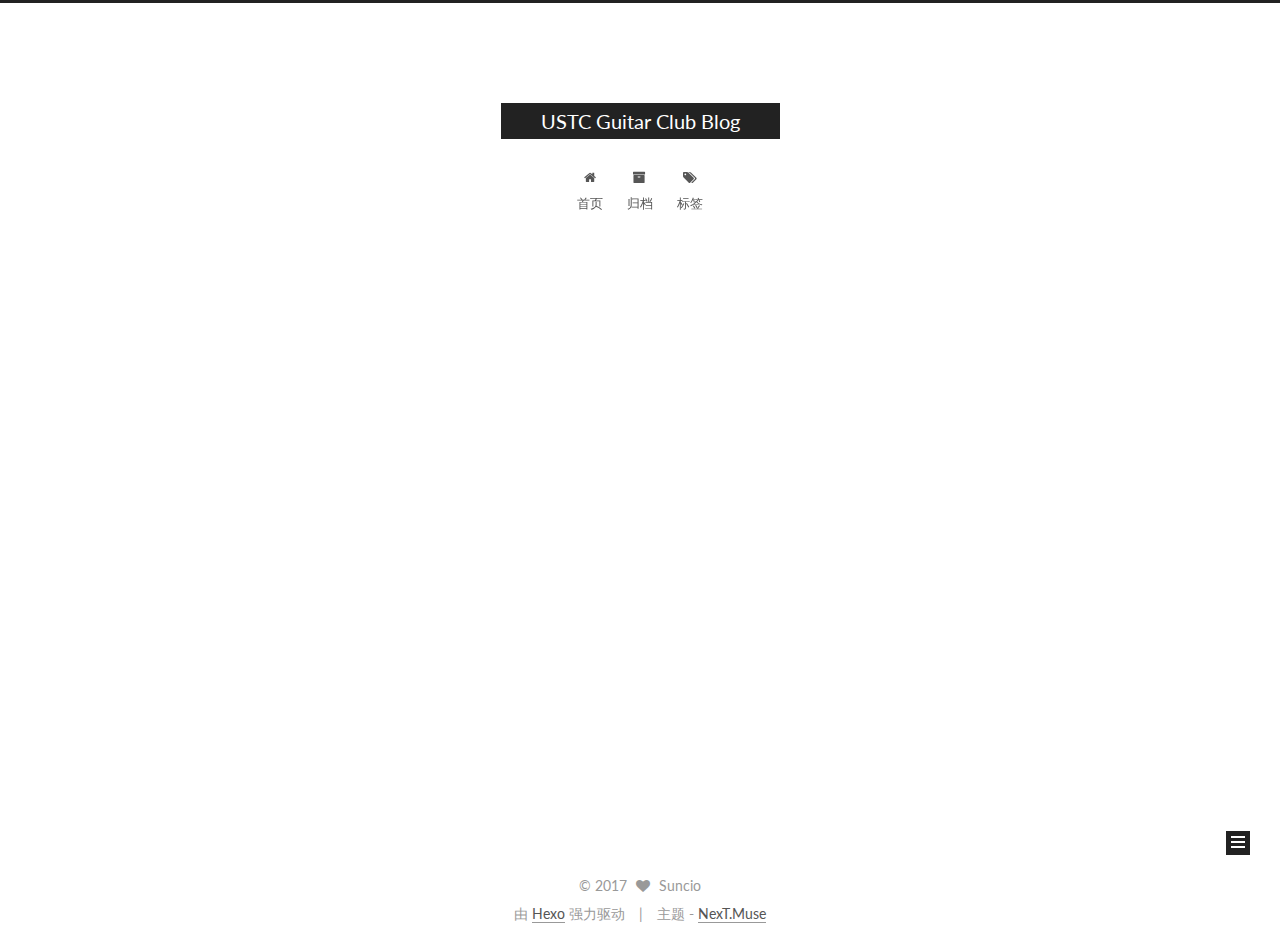
<file: index.html>
<!doctype html>



  


<html class="theme-next muse use-motion" lang="zh-Hans">
<head>
  <meta charset="UTF-8"/>
<meta http-equiv="X-UA-Compatible" content="IE=edge" />
<meta name="viewport" content="width=device-width, initial-scale=1, maximum-scale=1"/>






<meta http-equiv="Cache-Control" content="no-transform" />
<meta http-equiv="Cache-Control" content="no-siteapp" />















  
  
  <link href="/lib/fancybox/source/jquery.fancybox.css?v=2.1.5" rel="stylesheet" type="text/css" />




  
  
  
  

  
    
    
  

  

  

  

  

  
    
    
    <link href="//fonts.googleapis.com/css?family=Lato:300,300italic,400,400italic,700,700italic&subset=latin,latin-ext" rel="stylesheet" type="text/css">
  






<link href="/lib/font-awesome/css/font-awesome.min.css?v=4.6.2" rel="stylesheet" type="text/css" />

<link href="/css/main.css?v=5.1.1" rel="stylesheet" type="text/css" />


  <meta name="keywords" content="Hexo, NexT" />








  <link rel="shortcut icon" type="image/x-icon" href="/favicon.ico?v=5.1.1" />






<meta property="og:type" content="website">
<meta property="og:title" content="USTC Guitar Club Blog">
<meta property="og:url" content="https://ustcguitar.github.io/index.html">
<meta property="og:site_name" content="USTC Guitar Club Blog">
<meta name="twitter:card" content="summary">
<meta name="twitter:title" content="USTC Guitar Club Blog">



<script type="text/javascript" id="hexo.configurations">
  var NexT = window.NexT || {};
  var CONFIG = {
    root: '/',
    scheme: 'Muse',
    sidebar: {"position":"left","display":"post","offset":12,"offset_float":0,"b2t":false,"scrollpercent":false},
    fancybox: true,
    motion: true,
    duoshuo: {
      userId: '0',
      author: '博主'
    },
    algolia: {
      applicationID: '',
      apiKey: '',
      indexName: '',
      hits: {"per_page":10},
      labels: {"input_placeholder":"Search for Posts","hits_empty":"We didn't find any results for the search: ${query}","hits_stats":"${hits} results found in ${time} ms"}
    }
  };
</script>



  <link rel="canonical" href="https://ustcguitar.github.io/"/>





  <title>USTC Guitar Club Blog</title>
</head>

<body itemscope itemtype="http://schema.org/WebPage" lang="zh-Hans">

  














  
  
    
  

  <div class="container sidebar-position-left 
   page-home 
 ">
    <div class="headband"></div>

    <header id="header" class="header" itemscope itemtype="http://schema.org/WPHeader">
      <div class="header-inner"><div class="site-brand-wrapper">
  <div class="site-meta ">
    

    <div class="custom-logo-site-title">
      <a href="/"  class="brand" rel="start">
        <span class="logo-line-before"><i></i></span>
        <span class="site-title">USTC Guitar Club Blog</span>
        <span class="logo-line-after"><i></i></span>
      </a>
    </div>
      
        <p class="site-subtitle"></p>
      
  </div>

  <div class="site-nav-toggle">
    <button>
      <span class="btn-bar"></span>
      <span class="btn-bar"></span>
      <span class="btn-bar"></span>
    </button>
  </div>
</div>

<nav class="site-nav">
  

  
    <ul id="menu" class="menu">
      
        
        <li class="menu-item menu-item-home">
          <a href="/" rel="section">
            
              <i class="menu-item-icon fa fa-fw fa-home"></i> <br />
            
            首页
          </a>
        </li>
      
        
        <li class="menu-item menu-item-archives">
          <a href="/archives" rel="section">
            
              <i class="menu-item-icon fa fa-fw fa-archive"></i> <br />
            
            归档
          </a>
        </li>
      
        
        <li class="menu-item menu-item-tags">
          <a href="/tags" rel="section">
            
              <i class="menu-item-icon fa fa-fw fa-tags"></i> <br />
            
            标签
          </a>
        </li>
      

      
    </ul>
  

  
</nav>



 </div>
    </header>

    <main id="main" class="main">
      <div class="main-inner">
        <div class="content-wrap">
          <div id="content" class="content">
            
  <section id="posts" class="posts-expand">
    
      

  

  
  
  

  <article class="post post-type-normal " itemscope itemtype="http://schema.org/Article">
    <link itemprop="mainEntityOfPage" href="https://ustcguitar.github.io/2017/04/27/hello-world/">

    <span hidden itemprop="author" itemscope itemtype="http://schema.org/Person">
      <meta itemprop="name" content="Suncio">
      <meta itemprop="description" content="">
      <meta itemprop="image" content="/images/avatar.gif">
    </span>

    <span hidden itemprop="publisher" itemscope itemtype="http://schema.org/Organization">
      <meta itemprop="name" content="USTC Guitar Club Blog">
    </span>

    
      <header class="post-header">

        
        
          <h1 class="post-title" itemprop="name headline">
            
            
              
                
                <a class="post-title-link" href="/2017/04/27/hello-world/" itemprop="url">
                  Hello USTCer!
                </a>
              
            
          </h1>
        

        <div class="post-meta">
          <span class="post-time">
            
              <span class="post-meta-item-icon">
                <i class="fa fa-calendar-o"></i>
              </span>
              
                <span class="post-meta-item-text">发表于</span>
              
              <time title="创建于" itemprop="dateCreated datePublished" datetime="2017-04-27T21:11:22+08:00">
                2017-04-27
              </time>
            

            

            
          </span>

          

          
            
          

          
          

          

          

          

        </div>
      </header>
    

    <div class="post-body" itemprop="articleBody">

      
      

      
        
          
            <p>Welcome to Our Guitar Club Blog, we’ll update the information and news here, and also some knowledge about music depending on my emotion ^_^</p>
<h2 id="Some-information"><a href="#Some-information" class="headerlink" title="Some information"></a>Some information</h2><h3 id="Our-qq-group"><a href="#Our-qq-group" class="headerlink" title="Our qq group"></a>Our qq group</h3><figure class="highlight bash"><table><tr><td class="gutter"><pre><div class="line">1</div></pre></td><td class="code"><pre><div class="line">306437023</div></pre></td></tr></table></figure>
<h4 id="if-you’re-interested-in-managing-our-club-or-you-can-participate-in-any-of-our-events-don’t-be-shy-to-contact-us"><a href="#if-you’re-interested-in-managing-our-club-or-you-can-participate-in-any-of-our-events-don’t-be-shy-to-contact-us" class="headerlink" title="if you’re interested in managing our club, or you can participate in any of our events, don’t be shy to contact us."></a>if you’re interested in managing our club, or you can participate in any of our events, don’t be shy to contact us.</h4>
          
        
      
    </div>

    <div>
      
    </div>

    <div>
      
    </div>

    <div>
      
    </div>

    <footer class="post-footer">
      

      

      

      
      
        <div class="post-eof"></div>
      
    </footer>
  </article>


    
  </section>

  


          </div>
          


          

        </div>
        
          
  
  <div class="sidebar-toggle">
    <div class="sidebar-toggle-line-wrap">
      <span class="sidebar-toggle-line sidebar-toggle-line-first"></span>
      <span class="sidebar-toggle-line sidebar-toggle-line-middle"></span>
      <span class="sidebar-toggle-line sidebar-toggle-line-last"></span>
    </div>
  </div>

  <aside id="sidebar" class="sidebar">
    <div class="sidebar-inner">

      

      

      <section class="site-overview sidebar-panel sidebar-panel-active">
        <div class="site-author motion-element" itemprop="author" itemscope itemtype="http://schema.org/Person">
          <img class="site-author-image" itemprop="image"
               src="/images/avatar.gif"
               alt="Suncio" />
          <p class="site-author-name" itemprop="name">Suncio</p>
           
              <p class="site-description motion-element" itemprop="description"></p>
          
        </div>
        <nav class="site-state motion-element">

          
            <div class="site-state-item site-state-posts">
              <a href="/archives">
                <span class="site-state-item-count">1</span>
                <span class="site-state-item-name">日志</span>
              </a>
            </div>
          

          

          

        </nav>

        

        <div class="links-of-author motion-element">
          
        </div>

        
        

        
        

        


      </section>

      

      

    </div>
  </aside>


        
      </div>
    </main>

    <footer id="footer" class="footer">
      <div class="footer-inner">
        <div class="copyright" >
  
  &copy; 
  <span itemprop="copyrightYear">2017</span>
  <span class="with-love">
    <i class="fa fa-heart"></i>
  </span>
  <span class="author" itemprop="copyrightHolder">Suncio</span>
</div>


<div class="powered-by">
  由 <a class="theme-link" href="https://hexo.io">Hexo</a> 强力驱动
</div>

<div class="theme-info">
  主题 -
  <a class="theme-link" href="https://github.com/iissnan/hexo-theme-next">
    NexT.Muse
  </a>
</div>


        

        
      </div>
    </footer>

    
      <div class="back-to-top">
        <i class="fa fa-arrow-up"></i>
        
      </div>
    

  </div>

  

<script type="text/javascript">
  if (Object.prototype.toString.call(window.Promise) !== '[object Function]') {
    window.Promise = null;
  }
</script>









  












  
  <script type="text/javascript" src="/lib/jquery/index.js?v=2.1.3"></script>

  
  <script type="text/javascript" src="/lib/fastclick/lib/fastclick.min.js?v=1.0.6"></script>

  
  <script type="text/javascript" src="/lib/jquery_lazyload/jquery.lazyload.js?v=1.9.7"></script>

  
  <script type="text/javascript" src="/lib/velocity/velocity.min.js?v=1.2.1"></script>

  
  <script type="text/javascript" src="/lib/velocity/velocity.ui.min.js?v=1.2.1"></script>

  
  <script type="text/javascript" src="/lib/fancybox/source/jquery.fancybox.pack.js?v=2.1.5"></script>


  


  <script type="text/javascript" src="/js/src/utils.js?v=5.1.1"></script>

  <script type="text/javascript" src="/js/src/motion.js?v=5.1.1"></script>



  
  

  

  


  <script type="text/javascript" src="/js/src/bootstrap.js?v=5.1.1"></script>



  


  




	





  





  





  






  





  

  

  

  

  

</body>
</html>
</file>
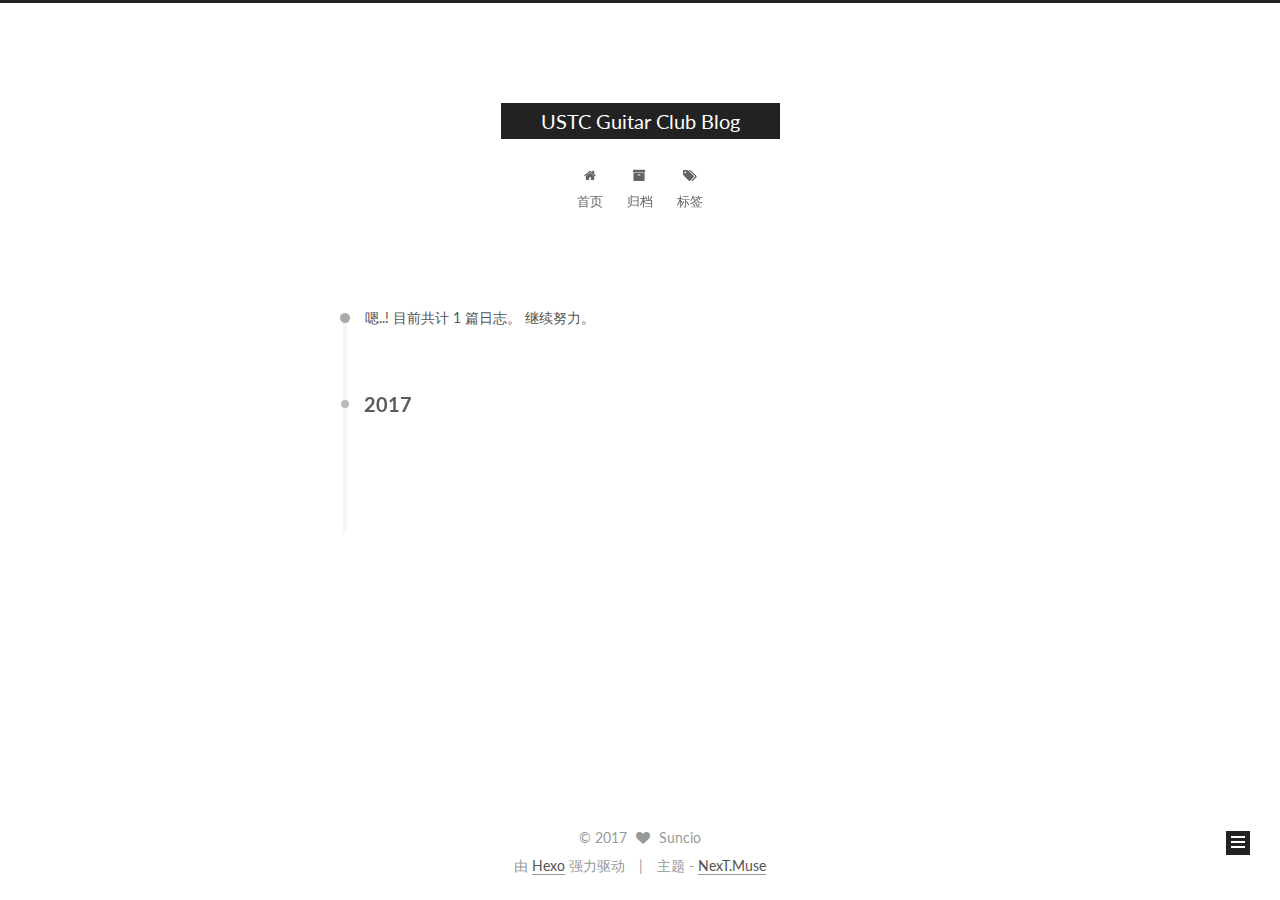
<file: archives/index.html>
<!doctype html>



  


<html class="theme-next muse use-motion" lang="zh-Hans">
<head>
  <meta charset="UTF-8"/>
<meta http-equiv="X-UA-Compatible" content="IE=edge" />
<meta name="viewport" content="width=device-width, initial-scale=1, maximum-scale=1"/>






<meta http-equiv="Cache-Control" content="no-transform" />
<meta http-equiv="Cache-Control" content="no-siteapp" />















  
  
  <link href="/lib/fancybox/source/jquery.fancybox.css?v=2.1.5" rel="stylesheet" type="text/css" />




  
  
  
  

  
    
    
  

  

  

  

  

  
    
    
    <link href="//fonts.googleapis.com/css?family=Lato:300,300italic,400,400italic,700,700italic&subset=latin,latin-ext" rel="stylesheet" type="text/css">
  






<link href="/lib/font-awesome/css/font-awesome.min.css?v=4.6.2" rel="stylesheet" type="text/css" />

<link href="/css/main.css?v=5.1.1" rel="stylesheet" type="text/css" />


  <meta name="keywords" content="Hexo, NexT" />








  <link rel="shortcut icon" type="image/x-icon" href="/favicon.ico?v=5.1.1" />






<meta property="og:type" content="website">
<meta property="og:title" content="USTC Guitar Club Blog">
<meta property="og:url" content="https://ustcguitar.github.io/archives/index.html">
<meta property="og:site_name" content="USTC Guitar Club Blog">
<meta name="twitter:card" content="summary">
<meta name="twitter:title" content="USTC Guitar Club Blog">



<script type="text/javascript" id="hexo.configurations">
  var NexT = window.NexT || {};
  var CONFIG = {
    root: '/',
    scheme: 'Muse',
    sidebar: {"position":"left","display":"post","offset":12,"offset_float":0,"b2t":false,"scrollpercent":false},
    fancybox: true,
    motion: true,
    duoshuo: {
      userId: '0',
      author: '博主'
    },
    algolia: {
      applicationID: '',
      apiKey: '',
      indexName: '',
      hits: {"per_page":10},
      labels: {"input_placeholder":"Search for Posts","hits_empty":"We didn't find any results for the search: ${query}","hits_stats":"${hits} results found in ${time} ms"}
    }
  };
</script>



  <link rel="canonical" href="https://ustcguitar.github.io/archives/"/>





  <title>归档 | USTC Guitar Club Blog</title>
</head>

<body itemscope itemtype="http://schema.org/WebPage" lang="zh-Hans">

  














  
  
    
  

  <div class="container sidebar-position-left  page-archive  ">
    <div class="headband"></div>

    <header id="header" class="header" itemscope itemtype="http://schema.org/WPHeader">
      <div class="header-inner"><div class="site-brand-wrapper">
  <div class="site-meta ">
    

    <div class="custom-logo-site-title">
      <a href="/"  class="brand" rel="start">
        <span class="logo-line-before"><i></i></span>
        <span class="site-title">USTC Guitar Club Blog</span>
        <span class="logo-line-after"><i></i></span>
      </a>
    </div>
      
        <p class="site-subtitle"></p>
      
  </div>

  <div class="site-nav-toggle">
    <button>
      <span class="btn-bar"></span>
      <span class="btn-bar"></span>
      <span class="btn-bar"></span>
    </button>
  </div>
</div>

<nav class="site-nav">
  

  
    <ul id="menu" class="menu">
      
        
        <li class="menu-item menu-item-home">
          <a href="/" rel="section">
            
              <i class="menu-item-icon fa fa-fw fa-home"></i> <br />
            
            首页
          </a>
        </li>
      
        
        <li class="menu-item menu-item-archives">
          <a href="/archives" rel="section">
            
              <i class="menu-item-icon fa fa-fw fa-archive"></i> <br />
            
            归档
          </a>
        </li>
      
        
        <li class="menu-item menu-item-tags">
          <a href="/tags" rel="section">
            
              <i class="menu-item-icon fa fa-fw fa-tags"></i> <br />
            
            标签
          </a>
        </li>
      

      
    </ul>
  

  
</nav>



 </div>
    </header>

    <main id="main" class="main">
      <div class="main-inner">
        <div class="content-wrap">
          <div id="content" class="content">
            

  <section id="posts" class="posts-collapse">
    <span class="archive-move-on"></span>

    <span class="archive-page-counter">
      
      
      
        
      
      嗯..! 目前共计 1 篇日志。 继续努力。
    </span>

    

      
      
      

      
        
        <div class="collection-title">
          <h2 class="archive-year motion-element" id="archive-year-2017">2017</h2>
        </div>
      
      

      

  <article class="post post-type-normal" itemscope itemtype="http://schema.org/Article">
    <header class="post-header">

      <h1 class="post-title">
        
            <a class="post-title-link" href="/2017/04/27/hello-world/" itemprop="url">
              
                <span itemprop="name">Hello USTCer!</span>
              
            </a>
        
      </h1>

      <div class="post-meta">
        <time class="post-time" itemprop="dateCreated"
              datetime="2017-04-27T21:11:22+08:00"
              content="2017-04-27" >
          04-27
        </time>
      </div>

    </header>
  </article>



    

  </section>

  



          </div>
          


          

        </div>
        
          
  
  <div class="sidebar-toggle">
    <div class="sidebar-toggle-line-wrap">
      <span class="sidebar-toggle-line sidebar-toggle-line-first"></span>
      <span class="sidebar-toggle-line sidebar-toggle-line-middle"></span>
      <span class="sidebar-toggle-line sidebar-toggle-line-last"></span>
    </div>
  </div>

  <aside id="sidebar" class="sidebar">
    <div class="sidebar-inner">

      

      

      <section class="site-overview sidebar-panel sidebar-panel-active">
        <div class="site-author motion-element" itemprop="author" itemscope itemtype="http://schema.org/Person">
          <img class="site-author-image" itemprop="image"
               src="/images/avatar.gif"
               alt="Suncio" />
          <p class="site-author-name" itemprop="name">Suncio</p>
           
              <p class="site-description motion-element" itemprop="description"></p>
          
        </div>
        <nav class="site-state motion-element">

          
            <div class="site-state-item site-state-posts">
              <a href="/archives">
                <span class="site-state-item-count">1</span>
                <span class="site-state-item-name">日志</span>
              </a>
            </div>
          

          

          

        </nav>

        

        <div class="links-of-author motion-element">
          
        </div>

        
        

        
        

        


      </section>

      

      

    </div>
  </aside>


        
      </div>
    </main>

    <footer id="footer" class="footer">
      <div class="footer-inner">
        <div class="copyright" >
  
  &copy; 
  <span itemprop="copyrightYear">2017</span>
  <span class="with-love">
    <i class="fa fa-heart"></i>
  </span>
  <span class="author" itemprop="copyrightHolder">Suncio</span>
</div>


<div class="powered-by">
  由 <a class="theme-link" href="https://hexo.io">Hexo</a> 强力驱动
</div>

<div class="theme-info">
  主题 -
  <a class="theme-link" href="https://github.com/iissnan/hexo-theme-next">
    NexT.Muse
  </a>
</div>


        

        
      </div>
    </footer>

    
      <div class="back-to-top">
        <i class="fa fa-arrow-up"></i>
        
      </div>
    

  </div>

  

<script type="text/javascript">
  if (Object.prototype.toString.call(window.Promise) !== '[object Function]') {
    window.Promise = null;
  }
</script>









  












  
  <script type="text/javascript" src="/lib/jquery/index.js?v=2.1.3"></script>

  
  <script type="text/javascript" src="/lib/fastclick/lib/fastclick.min.js?v=1.0.6"></script>

  
  <script type="text/javascript" src="/lib/jquery_lazyload/jquery.lazyload.js?v=1.9.7"></script>

  
  <script type="text/javascript" src="/lib/velocity/velocity.min.js?v=1.2.1"></script>

  
  <script type="text/javascript" src="/lib/velocity/velocity.ui.min.js?v=1.2.1"></script>

  
  <script type="text/javascript" src="/lib/fancybox/source/jquery.fancybox.pack.js?v=2.1.5"></script>


  


  <script type="text/javascript" src="/js/src/utils.js?v=5.1.1"></script>

  <script type="text/javascript" src="/js/src/motion.js?v=5.1.1"></script>



  
  

  
  
    <script type="text/javascript" id="motion.page.archive">
      $('.archive-year').velocity('transition.slideLeftIn');
    </script>
  


  


  <script type="text/javascript" src="/js/src/bootstrap.js?v=5.1.1"></script>



  


  




	





  





  





  






  





  

  

  

  

  

</body>
</html>
</file>
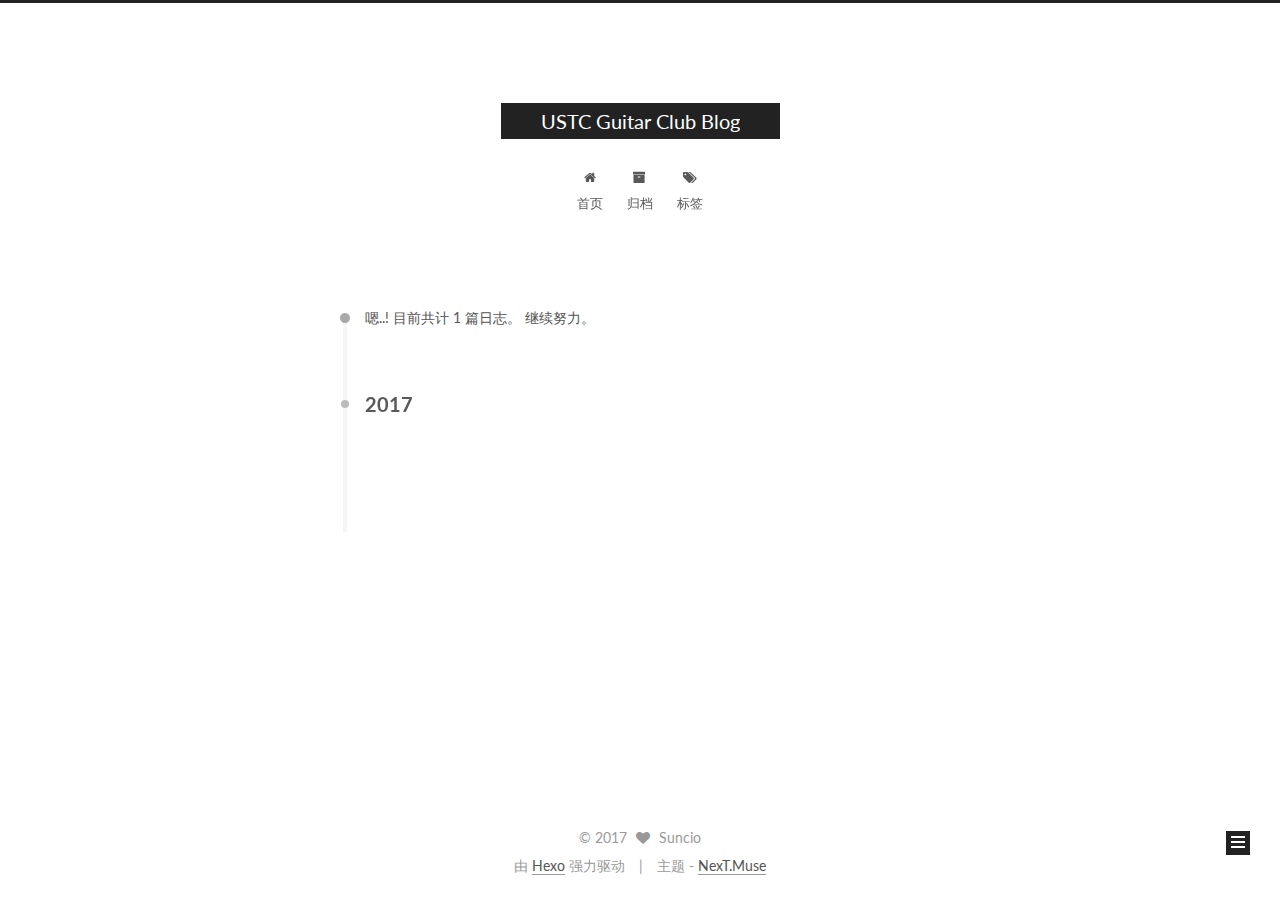
<file: archives/2017/index.html>
<!doctype html>



  


<html class="theme-next muse use-motion" lang="zh-Hans">
<head>
  <meta charset="UTF-8"/>
<meta http-equiv="X-UA-Compatible" content="IE=edge" />
<meta name="viewport" content="width=device-width, initial-scale=1, maximum-scale=1"/>






<meta http-equiv="Cache-Control" content="no-transform" />
<meta http-equiv="Cache-Control" content="no-siteapp" />















  
  
  <link href="/lib/fancybox/source/jquery.fancybox.css?v=2.1.5" rel="stylesheet" type="text/css" />




  
  
  
  

  
    
    
  

  

  

  

  

  
    
    
    <link href="//fonts.googleapis.com/css?family=Lato:300,300italic,400,400italic,700,700italic&subset=latin,latin-ext" rel="stylesheet" type="text/css">
  






<link href="/lib/font-awesome/css/font-awesome.min.css?v=4.6.2" rel="stylesheet" type="text/css" />

<link href="/css/main.css?v=5.1.1" rel="stylesheet" type="text/css" />


  <meta name="keywords" content="Hexo, NexT" />








  <link rel="shortcut icon" type="image/x-icon" href="/favicon.ico?v=5.1.1" />






<meta property="og:type" content="website">
<meta property="og:title" content="USTC Guitar Club Blog">
<meta property="og:url" content="https://ustcguitar.github.io/archives/2017/index.html">
<meta property="og:site_name" content="USTC Guitar Club Blog">
<meta name="twitter:card" content="summary">
<meta name="twitter:title" content="USTC Guitar Club Blog">



<script type="text/javascript" id="hexo.configurations">
  var NexT = window.NexT || {};
  var CONFIG = {
    root: '/',
    scheme: 'Muse',
    sidebar: {"position":"left","display":"post","offset":12,"offset_float":0,"b2t":false,"scrollpercent":false},
    fancybox: true,
    motion: true,
    duoshuo: {
      userId: '0',
      author: '博主'
    },
    algolia: {
      applicationID: '',
      apiKey: '',
      indexName: '',
      hits: {"per_page":10},
      labels: {"input_placeholder":"Search for Posts","hits_empty":"We didn't find any results for the search: ${query}","hits_stats":"${hits} results found in ${time} ms"}
    }
  };
</script>



  <link rel="canonical" href="https://ustcguitar.github.io/archives/2017/"/>





  <title>归档 | USTC Guitar Club Blog</title>
</head>

<body itemscope itemtype="http://schema.org/WebPage" lang="zh-Hans">

  














  
  
    
  

  <div class="container sidebar-position-left  page-archive  ">
    <div class="headband"></div>

    <header id="header" class="header" itemscope itemtype="http://schema.org/WPHeader">
      <div class="header-inner"><div class="site-brand-wrapper">
  <div class="site-meta ">
    

    <div class="custom-logo-site-title">
      <a href="/"  class="brand" rel="start">
        <span class="logo-line-before"><i></i></span>
        <span class="site-title">USTC Guitar Club Blog</span>
        <span class="logo-line-after"><i></i></span>
      </a>
    </div>
      
        <p class="site-subtitle"></p>
      
  </div>

  <div class="site-nav-toggle">
    <button>
      <span class="btn-bar"></span>
      <span class="btn-bar"></span>
      <span class="btn-bar"></span>
    </button>
  </div>
</div>

<nav class="site-nav">
  

  
    <ul id="menu" class="menu">
      
        
        <li class="menu-item menu-item-home">
          <a href="/" rel="section">
            
              <i class="menu-item-icon fa fa-fw fa-home"></i> <br />
            
            首页
          </a>
        </li>
      
        
        <li class="menu-item menu-item-archives">
          <a href="/archives" rel="section">
            
              <i class="menu-item-icon fa fa-fw fa-archive"></i> <br />
            
            归档
          </a>
        </li>
      
        
        <li class="menu-item menu-item-tags">
          <a href="/tags" rel="section">
            
              <i class="menu-item-icon fa fa-fw fa-tags"></i> <br />
            
            标签
          </a>
        </li>
      

      
    </ul>
  

  
</nav>



 </div>
    </header>

    <main id="main" class="main">
      <div class="main-inner">
        <div class="content-wrap">
          <div id="content" class="content">
            

  <section id="posts" class="posts-collapse">
    <span class="archive-move-on"></span>

    <span class="archive-page-counter">
      
      
      
        
      
      嗯..! 目前共计 1 篇日志。 继续努力。
    </span>

    

      
      
      

      
        
        <div class="collection-title">
          <h2 class="archive-year motion-element" id="archive-year-2017">2017</h2>
        </div>
      
      

      

  <article class="post post-type-normal" itemscope itemtype="http://schema.org/Article">
    <header class="post-header">

      <h1 class="post-title">
        
            <a class="post-title-link" href="/2017/04/27/hello-world/" itemprop="url">
              
                <span itemprop="name">Hello USTCer!</span>
              
            </a>
        
      </h1>

      <div class="post-meta">
        <time class="post-time" itemprop="dateCreated"
              datetime="2017-04-27T21:11:22+08:00"
              content="2017-04-27" >
          04-27
        </time>
      </div>

    </header>
  </article>



    

  </section>

  



          </div>
          


          

        </div>
        
          
  
  <div class="sidebar-toggle">
    <div class="sidebar-toggle-line-wrap">
      <span class="sidebar-toggle-line sidebar-toggle-line-first"></span>
      <span class="sidebar-toggle-line sidebar-toggle-line-middle"></span>
      <span class="sidebar-toggle-line sidebar-toggle-line-last"></span>
    </div>
  </div>

  <aside id="sidebar" class="sidebar">
    <div class="sidebar-inner">

      

      

      <section class="site-overview sidebar-panel sidebar-panel-active">
        <div class="site-author motion-element" itemprop="author" itemscope itemtype="http://schema.org/Person">
          <img class="site-author-image" itemprop="image"
               src="/images/avatar.gif"
               alt="Suncio" />
          <p class="site-author-name" itemprop="name">Suncio</p>
           
              <p class="site-description motion-element" itemprop="description"></p>
          
        </div>
        <nav class="site-state motion-element">

          
            <div class="site-state-item site-state-posts">
              <a href="/archives">
                <span class="site-state-item-count">1</span>
                <span class="site-state-item-name">日志</span>
              </a>
            </div>
          

          

          

        </nav>

        

        <div class="links-of-author motion-element">
          
        </div>

        
        

        
        

        


      </section>

      

      

    </div>
  </aside>


        
      </div>
    </main>

    <footer id="footer" class="footer">
      <div class="footer-inner">
        <div class="copyright" >
  
  &copy; 
  <span itemprop="copyrightYear">2017</span>
  <span class="with-love">
    <i class="fa fa-heart"></i>
  </span>
  <span class="author" itemprop="copyrightHolder">Suncio</span>
</div>


<div class="powered-by">
  由 <a class="theme-link" href="https://hexo.io">Hexo</a> 强力驱动
</div>

<div class="theme-info">
  主题 -
  <a class="theme-link" href="https://github.com/iissnan/hexo-theme-next">
    NexT.Muse
  </a>
</div>


        

        
      </div>
    </footer>

    
      <div class="back-to-top">
        <i class="fa fa-arrow-up"></i>
        
      </div>
    

  </div>

  

<script type="text/javascript">
  if (Object.prototype.toString.call(window.Promise) !== '[object Function]') {
    window.Promise = null;
  }
</script>









  












  
  <script type="text/javascript" src="/lib/jquery/index.js?v=2.1.3"></script>

  
  <script type="text/javascript" src="/lib/fastclick/lib/fastclick.min.js?v=1.0.6"></script>

  
  <script type="text/javascript" src="/lib/jquery_lazyload/jquery.lazyload.js?v=1.9.7"></script>

  
  <script type="text/javascript" src="/lib/velocity/velocity.min.js?v=1.2.1"></script>

  
  <script type="text/javascript" src="/lib/velocity/velocity.ui.min.js?v=1.2.1"></script>

  
  <script type="text/javascript" src="/lib/fancybox/source/jquery.fancybox.pack.js?v=2.1.5"></script>


  


  <script type="text/javascript" src="/js/src/utils.js?v=5.1.1"></script>

  <script type="text/javascript" src="/js/src/motion.js?v=5.1.1"></script>



  
  

  
  
    <script type="text/javascript" id="motion.page.archive">
      $('.archive-year').velocity('transition.slideLeftIn');
    </script>
  


  


  <script type="text/javascript" src="/js/src/bootstrap.js?v=5.1.1"></script>



  


  




	





  





  





  






  





  

  

  

  

  

</body>
</html>
</file>
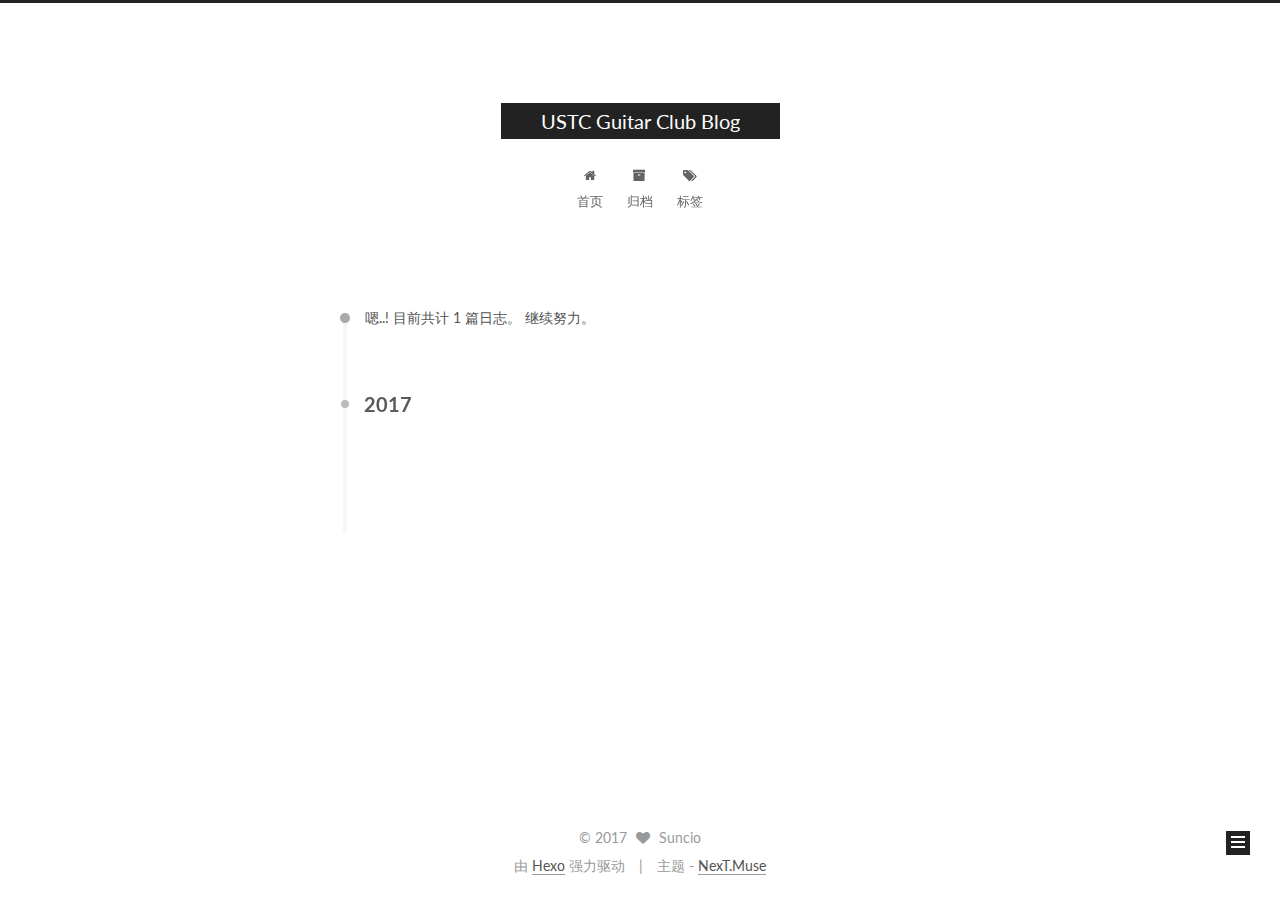
<file: archives/2017/04/index.html>
<!doctype html>



  


<html class="theme-next muse use-motion" lang="zh-Hans">
<head>
  <meta charset="UTF-8"/>
<meta http-equiv="X-UA-Compatible" content="IE=edge" />
<meta name="viewport" content="width=device-width, initial-scale=1, maximum-scale=1"/>






<meta http-equiv="Cache-Control" content="no-transform" />
<meta http-equiv="Cache-Control" content="no-siteapp" />















  
  
  <link href="/lib/fancybox/source/jquery.fancybox.css?v=2.1.5" rel="stylesheet" type="text/css" />




  
  
  
  

  
    
    
  

  

  

  

  

  
    
    
    <link href="//fonts.googleapis.com/css?family=Lato:300,300italic,400,400italic,700,700italic&subset=latin,latin-ext" rel="stylesheet" type="text/css">
  






<link href="/lib/font-awesome/css/font-awesome.min.css?v=4.6.2" rel="stylesheet" type="text/css" />

<link href="/css/main.css?v=5.1.1" rel="stylesheet" type="text/css" />


  <meta name="keywords" content="Hexo, NexT" />








  <link rel="shortcut icon" type="image/x-icon" href="/favicon.ico?v=5.1.1" />






<meta property="og:type" content="website">
<meta property="og:title" content="USTC Guitar Club Blog">
<meta property="og:url" content="https://ustcguitar.github.io/archives/2017/04/index.html">
<meta property="og:site_name" content="USTC Guitar Club Blog">
<meta name="twitter:card" content="summary">
<meta name="twitter:title" content="USTC Guitar Club Blog">



<script type="text/javascript" id="hexo.configurations">
  var NexT = window.NexT || {};
  var CONFIG = {
    root: '/',
    scheme: 'Muse',
    sidebar: {"position":"left","display":"post","offset":12,"offset_float":0,"b2t":false,"scrollpercent":false},
    fancybox: true,
    motion: true,
    duoshuo: {
      userId: '0',
      author: '博主'
    },
    algolia: {
      applicationID: '',
      apiKey: '',
      indexName: '',
      hits: {"per_page":10},
      labels: {"input_placeholder":"Search for Posts","hits_empty":"We didn't find any results for the search: ${query}","hits_stats":"${hits} results found in ${time} ms"}
    }
  };
</script>



  <link rel="canonical" href="https://ustcguitar.github.io/archives/2017/04/"/>





  <title>归档 | USTC Guitar Club Blog</title>
</head>

<body itemscope itemtype="http://schema.org/WebPage" lang="zh-Hans">

  














  
  
    
  

  <div class="container sidebar-position-left  page-archive  ">
    <div class="headband"></div>

    <header id="header" class="header" itemscope itemtype="http://schema.org/WPHeader">
      <div class="header-inner"><div class="site-brand-wrapper">
  <div class="site-meta ">
    

    <div class="custom-logo-site-title">
      <a href="/"  class="brand" rel="start">
        <span class="logo-line-before"><i></i></span>
        <span class="site-title">USTC Guitar Club Blog</span>
        <span class="logo-line-after"><i></i></span>
      </a>
    </div>
      
        <p class="site-subtitle"></p>
      
  </div>

  <div class="site-nav-toggle">
    <button>
      <span class="btn-bar"></span>
      <span class="btn-bar"></span>
      <span class="btn-bar"></span>
    </button>
  </div>
</div>

<nav class="site-nav">
  

  
    <ul id="menu" class="menu">
      
        
        <li class="menu-item menu-item-home">
          <a href="/" rel="section">
            
              <i class="menu-item-icon fa fa-fw fa-home"></i> <br />
            
            首页
          </a>
        </li>
      
        
        <li class="menu-item menu-item-archives">
          <a href="/archives" rel="section">
            
              <i class="menu-item-icon fa fa-fw fa-archive"></i> <br />
            
            归档
          </a>
        </li>
      
        
        <li class="menu-item menu-item-tags">
          <a href="/tags" rel="section">
            
              <i class="menu-item-icon fa fa-fw fa-tags"></i> <br />
            
            标签
          </a>
        </li>
      

      
    </ul>
  

  
</nav>



 </div>
    </header>

    <main id="main" class="main">
      <div class="main-inner">
        <div class="content-wrap">
          <div id="content" class="content">
            

  <section id="posts" class="posts-collapse">
    <span class="archive-move-on"></span>

    <span class="archive-page-counter">
      
      
      
        
      
      嗯..! 目前共计 1 篇日志。 继续努力。
    </span>

    

      
      
      

      
        
        <div class="collection-title">
          <h2 class="archive-year motion-element" id="archive-year-2017">2017</h2>
        </div>
      
      

      

  <article class="post post-type-normal" itemscope itemtype="http://schema.org/Article">
    <header class="post-header">

      <h1 class="post-title">
        
            <a class="post-title-link" href="/2017/04/27/hello-world/" itemprop="url">
              
                <span itemprop="name">Hello USTCer!</span>
              
            </a>
        
      </h1>

      <div class="post-meta">
        <time class="post-time" itemprop="dateCreated"
              datetime="2017-04-27T21:11:22+08:00"
              content="2017-04-27" >
          04-27
        </time>
      </div>

    </header>
  </article>



    

  </section>

  



          </div>
          


          

        </div>
        
          
  
  <div class="sidebar-toggle">
    <div class="sidebar-toggle-line-wrap">
      <span class="sidebar-toggle-line sidebar-toggle-line-first"></span>
      <span class="sidebar-toggle-line sidebar-toggle-line-middle"></span>
      <span class="sidebar-toggle-line sidebar-toggle-line-last"></span>
    </div>
  </div>

  <aside id="sidebar" class="sidebar">
    <div class="sidebar-inner">

      

      

      <section class="site-overview sidebar-panel sidebar-panel-active">
        <div class="site-author motion-element" itemprop="author" itemscope itemtype="http://schema.org/Person">
          <img class="site-author-image" itemprop="image"
               src="/images/avatar.gif"
               alt="Suncio" />
          <p class="site-author-name" itemprop="name">Suncio</p>
           
              <p class="site-description motion-element" itemprop="description"></p>
          
        </div>
        <nav class="site-state motion-element">

          
            <div class="site-state-item site-state-posts">
              <a href="/archives">
                <span class="site-state-item-count">1</span>
                <span class="site-state-item-name">日志</span>
              </a>
            </div>
          

          

          

        </nav>

        

        <div class="links-of-author motion-element">
          
        </div>

        
        

        
        

        


      </section>

      

      

    </div>
  </aside>


        
      </div>
    </main>

    <footer id="footer" class="footer">
      <div class="footer-inner">
        <div class="copyright" >
  
  &copy; 
  <span itemprop="copyrightYear">2017</span>
  <span class="with-love">
    <i class="fa fa-heart"></i>
  </span>
  <span class="author" itemprop="copyrightHolder">Suncio</span>
</div>


<div class="powered-by">
  由 <a class="theme-link" href="https://hexo.io">Hexo</a> 强力驱动
</div>

<div class="theme-info">
  主题 -
  <a class="theme-link" href="https://github.com/iissnan/hexo-theme-next">
    NexT.Muse
  </a>
</div>


        

        
      </div>
    </footer>

    
      <div class="back-to-top">
        <i class="fa fa-arrow-up"></i>
        
      </div>
    

  </div>

  

<script type="text/javascript">
  if (Object.prototype.toString.call(window.Promise) !== '[object Function]') {
    window.Promise = null;
  }
</script>









  












  
  <script type="text/javascript" src="/lib/jquery/index.js?v=2.1.3"></script>

  
  <script type="text/javascript" src="/lib/fastclick/lib/fastclick.min.js?v=1.0.6"></script>

  
  <script type="text/javascript" src="/lib/jquery_lazyload/jquery.lazyload.js?v=1.9.7"></script>

  
  <script type="text/javascript" src="/lib/velocity/velocity.min.js?v=1.2.1"></script>

  
  <script type="text/javascript" src="/lib/velocity/velocity.ui.min.js?v=1.2.1"></script>

  
  <script type="text/javascript" src="/lib/fancybox/source/jquery.fancybox.pack.js?v=2.1.5"></script>


  


  <script type="text/javascript" src="/js/src/utils.js?v=5.1.1"></script>

  <script type="text/javascript" src="/js/src/motion.js?v=5.1.1"></script>



  
  

  
  
    <script type="text/javascript" id="motion.page.archive">
      $('.archive-year').velocity('transition.slideLeftIn');
    </script>
  


  


  <script type="text/javascript" src="/js/src/bootstrap.js?v=5.1.1"></script>



  


  




	





  





  





  






  





  

  

  

  

  

</body>
</html>
</file>
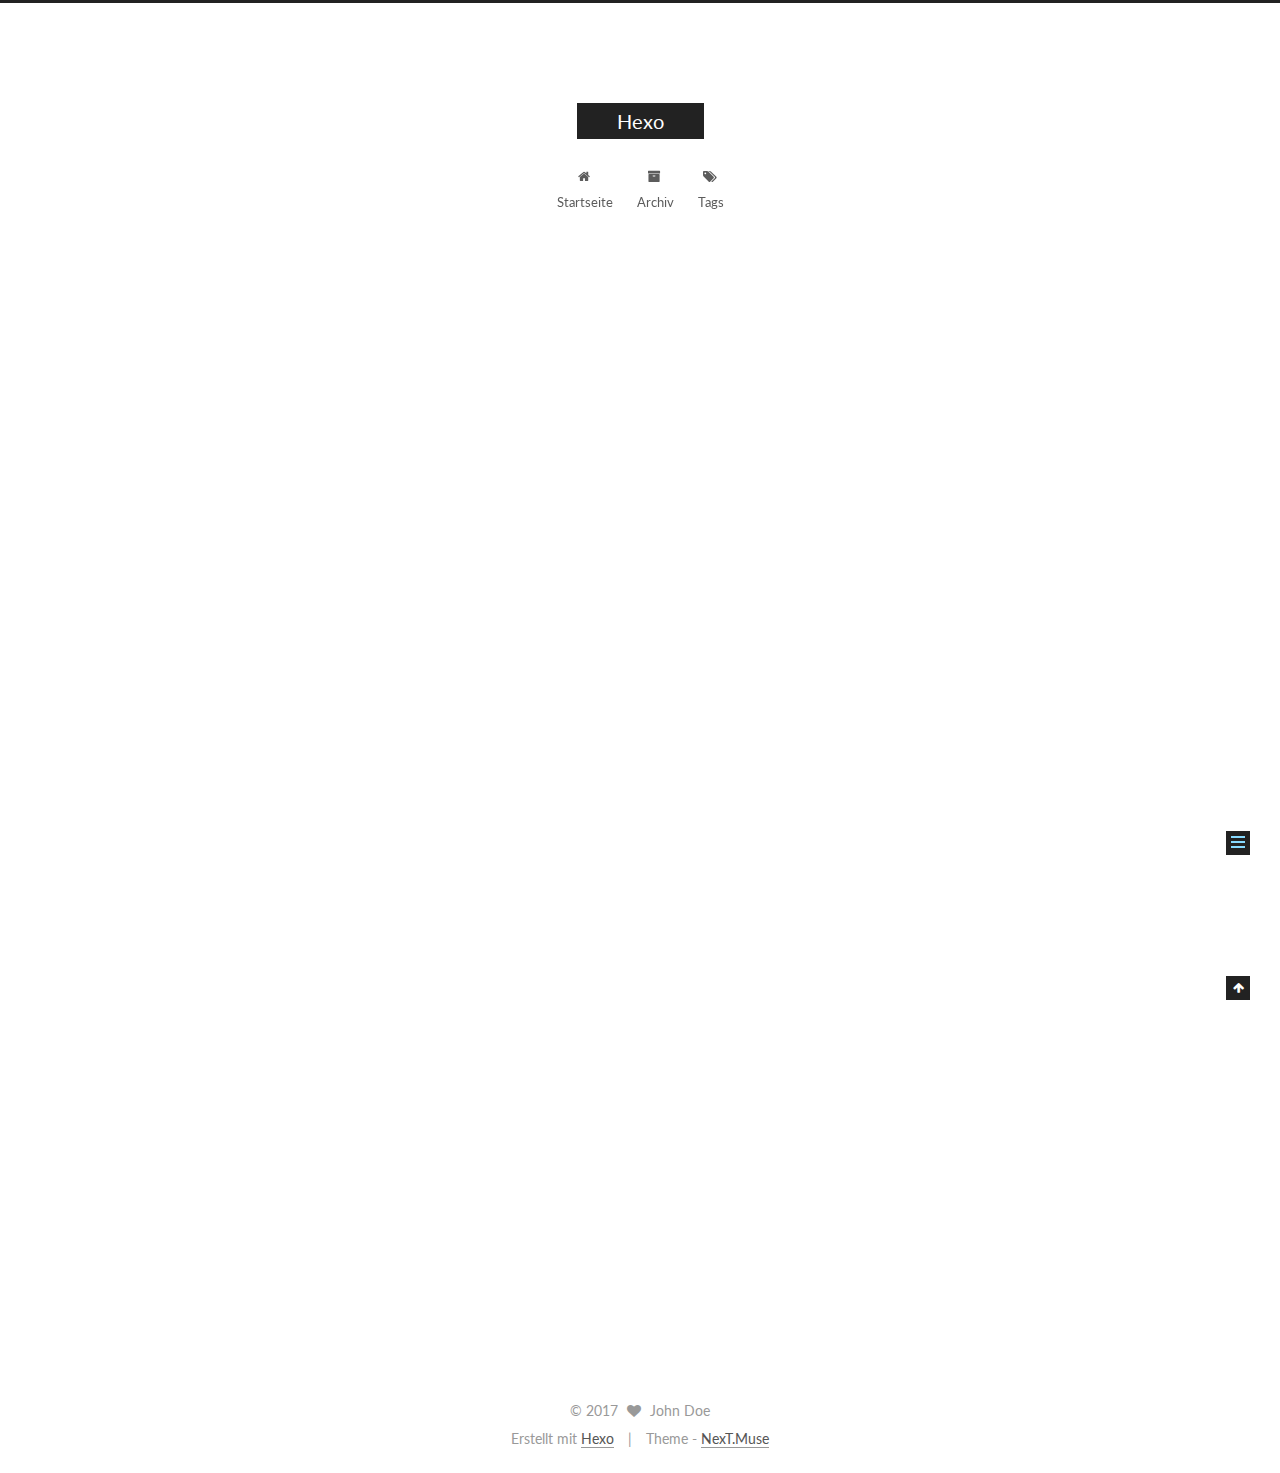
<file: 2017/04/26/hello-world/index.html>
<!doctype html>



  


<html class="theme-next muse use-motion" lang="">
<head>
  <meta charset="UTF-8"/>
<meta http-equiv="X-UA-Compatible" content="IE=edge" />
<meta name="viewport" content="width=device-width, initial-scale=1, maximum-scale=1"/>






<meta http-equiv="Cache-Control" content="no-transform" />
<meta http-equiv="Cache-Control" content="no-siteapp" />















  
  
  <link href="/lib/fancybox/source/jquery.fancybox.css?v=2.1.5" rel="stylesheet" type="text/css" />




  
  
  
  

  
    
    
  

  

  

  

  

  
    
    
    <link href="//fonts.googleapis.com/css?family=Lato:300,300italic,400,400italic,700,700italic&subset=latin,latin-ext" rel="stylesheet" type="text/css">
  






<link href="/lib/font-awesome/css/font-awesome.min.css?v=4.6.2" rel="stylesheet" type="text/css" />

<link href="/css/main.css?v=5.1.1" rel="stylesheet" type="text/css" />


  <meta name="keywords" content="Hexo, NexT" />








  <link rel="shortcut icon" type="image/x-icon" href="/favicon.ico?v=5.1.1" />






<meta name="description" content="Welcome to Hexo! This is your very first post. Check documentation for more info. If you get any problems when using Hexo, you can find the answer in troubleshooting or you can ask me on GitHub. Quick">
<meta name="keywords">
<meta property="og:type" content="article">
<meta property="og:title" content="Hello World">
<meta property="og:url" content="https://ustcguitar.github.io/ustcguitar/2017/04/26/hello-world/index.html">
<meta property="og:site_name" content="Hexo">
<meta property="og:description" content="Welcome to Hexo! This is your very first post. Check documentation for more info. If you get any problems when using Hexo, you can find the answer in troubleshooting or you can ask me on GitHub. Quick">
<meta property="og:updated_time" content="2017-04-26T05:07:01.626Z">
<meta name="twitter:card" content="summary">
<meta name="twitter:title" content="Hello World">
<meta name="twitter:description" content="Welcome to Hexo! This is your very first post. Check documentation for more info. If you get any problems when using Hexo, you can find the answer in troubleshooting or you can ask me on GitHub. Quick">



<script type="text/javascript" id="hexo.configurations">
  var NexT = window.NexT || {};
  var CONFIG = {
    root: '/',
    scheme: 'Muse',
    sidebar: {"position":"left","display":"post","offset":12,"offset_float":0,"b2t":false,"scrollpercent":false},
    fancybox: true,
    motion: true,
    duoshuo: {
      userId: '0',
      author: 'Author'
    },
    algolia: {
      applicationID: '',
      apiKey: '',
      indexName: '',
      hits: {"per_page":10},
      labels: {"input_placeholder":"Search for Posts","hits_empty":"We didn't find any results for the search: ${query}","hits_stats":"${hits} results found in ${time} ms"}
    }
  };
</script>



  <link rel="canonical" href="https://ustcguitar.github.io/ustcguitar/2017/04/26/hello-world/"/>





  <title>Hello World | Hexo</title>
</head>

<body itemscope itemtype="http://schema.org/WebPage" lang="">

  














  
  
    
  

  <div class="container sidebar-position-left page-post-detail ">
    <div class="headband"></div>

    <header id="header" class="header" itemscope itemtype="http://schema.org/WPHeader">
      <div class="header-inner"><div class="site-brand-wrapper">
  <div class="site-meta ">
    

    <div class="custom-logo-site-title">
      <a href="/"  class="brand" rel="start">
        <span class="logo-line-before"><i></i></span>
        <span class="site-title">Hexo</span>
        <span class="logo-line-after"><i></i></span>
      </a>
    </div>
      
        <p class="site-subtitle"></p>
      
  </div>

  <div class="site-nav-toggle">
    <button>
      <span class="btn-bar"></span>
      <span class="btn-bar"></span>
      <span class="btn-bar"></span>
    </button>
  </div>
</div>

<nav class="site-nav">
  

  
    <ul id="menu" class="menu">
      
        
        <li class="menu-item menu-item-home">
          <a href="/" rel="section">
            
              <i class="menu-item-icon fa fa-fw fa-home"></i> <br />
            
            Startseite
          </a>
        </li>
      
        
        <li class="menu-item menu-item-archives">
          <a href="/archives" rel="section">
            
              <i class="menu-item-icon fa fa-fw fa-archive"></i> <br />
            
            Archiv
          </a>
        </li>
      
        
        <li class="menu-item menu-item-tags">
          <a href="/tags" rel="section">
            
              <i class="menu-item-icon fa fa-fw fa-tags"></i> <br />
            
            Tags
          </a>
        </li>
      

      
    </ul>
  

  
</nav>



 </div>
    </header>

    <main id="main" class="main">
      <div class="main-inner">
        <div class="content-wrap">
          <div id="content" class="content">
            

  <div id="posts" class="posts-expand">
    

  

  
  
  

  <article class="post post-type-normal " itemscope itemtype="http://schema.org/Article">
    <link itemprop="mainEntityOfPage" href="https://ustcguitar.github.io/ustcguitar/2017/04/26/hello-world/">

    <span hidden itemprop="author" itemscope itemtype="http://schema.org/Person">
      <meta itemprop="name" content="John Doe">
      <meta itemprop="description" content="">
      <meta itemprop="image" content="/images/avatar.gif">
    </span>

    <span hidden itemprop="publisher" itemscope itemtype="http://schema.org/Organization">
      <meta itemprop="name" content="Hexo">
    </span>

    
      <header class="post-header">

        
        
          <h1 class="post-title" itemprop="name headline">
            
            
              
                Hello World
              
            
          </h1>
        

        <div class="post-meta">
          <span class="post-time">
            
              <span class="post-meta-item-icon">
                <i class="fa fa-calendar-o"></i>
              </span>
              
                <span class="post-meta-item-text">Veröffentlicht am</span>
              
              <time title="Post created" itemprop="dateCreated datePublished" datetime="2017-04-26T13:07:01+08:00">
                2017-04-26
              </time>
            

            

            
          </span>

          

          
            
          

          
          

          

          

          

        </div>
      </header>
    

    <div class="post-body" itemprop="articleBody">

      
      

      
        <p>Welcome to <a href="https://hexo.io/" target="_blank" rel="external">Hexo</a>! This is your very first post. Check <a href="https://hexo.io/docs/" target="_blank" rel="external">documentation</a> for more info. If you get any problems when using Hexo, you can find the answer in <a href="https://hexo.io/docs/troubleshooting.html" target="_blank" rel="external">troubleshooting</a> or you can ask me on <a href="https://github.com/hexojs/hexo/issues" target="_blank" rel="external">GitHub</a>.</p>
<h2 id="Quick-Start"><a href="#Quick-Start" class="headerlink" title="Quick Start"></a>Quick Start</h2><h3 id="Create-a-new-post"><a href="#Create-a-new-post" class="headerlink" title="Create a new post"></a>Create a new post</h3><figure class="highlight bash"><table><tr><td class="gutter"><pre><div class="line">1</div></pre></td><td class="code"><pre><div class="line">$ hexo new <span class="string">"My New Post"</span></div></pre></td></tr></table></figure>
<p>More info: <a href="https://hexo.io/docs/writing.html" target="_blank" rel="external">Writing</a></p>
<h3 id="Run-server"><a href="#Run-server" class="headerlink" title="Run server"></a>Run server</h3><figure class="highlight bash"><table><tr><td class="gutter"><pre><div class="line">1</div></pre></td><td class="code"><pre><div class="line">$ hexo server</div></pre></td></tr></table></figure>
<p>More info: <a href="https://hexo.io/docs/server.html" target="_blank" rel="external">Server</a></p>
<h3 id="Generate-static-files"><a href="#Generate-static-files" class="headerlink" title="Generate static files"></a>Generate static files</h3><figure class="highlight bash"><table><tr><td class="gutter"><pre><div class="line">1</div></pre></td><td class="code"><pre><div class="line">$ hexo generate</div></pre></td></tr></table></figure>
<p>More info: <a href="https://hexo.io/docs/generating.html" target="_blank" rel="external">Generating</a></p>
<h3 id="Deploy-to-remote-sites"><a href="#Deploy-to-remote-sites" class="headerlink" title="Deploy to remote sites"></a>Deploy to remote sites</h3><figure class="highlight bash"><table><tr><td class="gutter"><pre><div class="line">1</div></pre></td><td class="code"><pre><div class="line">$ hexo deploy</div></pre></td></tr></table></figure>
<p>More info: <a href="https://hexo.io/docs/deployment.html" target="_blank" rel="external">Deployment</a></p>

      
    </div>

    <div>
      
        

      
    </div>

    <div>
      
        

      
    </div>

    <div>
      
        

      
    </div>

    <footer class="post-footer">
      

      
        
      

      

      
      
    </footer>
  </article>



    <div class="post-spread">
      
    </div>
  </div>


          </div>
          


          
  <div class="comments" id="comments">
    
  </div>


        </div>
        
          
  
  <div class="sidebar-toggle">
    <div class="sidebar-toggle-line-wrap">
      <span class="sidebar-toggle-line sidebar-toggle-line-first"></span>
      <span class="sidebar-toggle-line sidebar-toggle-line-middle"></span>
      <span class="sidebar-toggle-line sidebar-toggle-line-last"></span>
    </div>
  </div>

  <aside id="sidebar" class="sidebar">
    <div class="sidebar-inner">

      

      
        <ul class="sidebar-nav motion-element">
          <li class="sidebar-nav-toc sidebar-nav-active" data-target="post-toc-wrap" >
            Inhaltsverzeichnis
          </li>
          <li class="sidebar-nav-overview" data-target="site-overview">
            Übersicht
          </li>
        </ul>
      

      <section class="site-overview sidebar-panel">
        <div class="site-author motion-element" itemprop="author" itemscope itemtype="http://schema.org/Person">
          <img class="site-author-image" itemprop="image"
               src="/images/avatar.gif"
               alt="John Doe" />
          <p class="site-author-name" itemprop="name">John Doe</p>
           
              <p class="site-description motion-element" itemprop="description"></p>
          
        </div>
        <nav class="site-state motion-element">

          
            <div class="site-state-item site-state-posts">
              <a href="/archives">
                <span class="site-state-item-count">1</span>
                <span class="site-state-item-name">Artikel</span>
              </a>
            </div>
          

          

          

        </nav>

        

        <div class="links-of-author motion-element">
          
        </div>

        
        

        
        

        


      </section>

      
      <!--noindex-->
        <section class="post-toc-wrap motion-element sidebar-panel sidebar-panel-active">
          <div class="post-toc">

            
              
            

            
              <div class="post-toc-content"><ol class="nav"><li class="nav-item nav-level-2"><a class="nav-link" href="#Quick-Start"><span class="nav-number">1.</span> <span class="nav-text">Quick Start</span></a><ol class="nav-child"><li class="nav-item nav-level-3"><a class="nav-link" href="#Create-a-new-post"><span class="nav-number">1.1.</span> <span class="nav-text">Create a new post</span></a></li><li class="nav-item nav-level-3"><a class="nav-link" href="#Run-server"><span class="nav-number">1.2.</span> <span class="nav-text">Run server</span></a></li><li class="nav-item nav-level-3"><a class="nav-link" href="#Generate-static-files"><span class="nav-number">1.3.</span> <span class="nav-text">Generate static files</span></a></li><li class="nav-item nav-level-3"><a class="nav-link" href="#Deploy-to-remote-sites"><span class="nav-number">1.4.</span> <span class="nav-text">Deploy to remote sites</span></a></li></ol></li></ol></div>
            

          </div>
        </section>
      <!--/noindex-->
      

      

    </div>
  </aside>


        
      </div>
    </main>

    <footer id="footer" class="footer">
      <div class="footer-inner">
        <div class="copyright" >
  
  &copy; 
  <span itemprop="copyrightYear">2017</span>
  <span class="with-love">
    <i class="fa fa-heart"></i>
  </span>
  <span class="author" itemprop="copyrightHolder">John Doe</span>
</div>


<div class="powered-by">
  Erstellt mit  <a class="theme-link" href="https://hexo.io">Hexo</a>
</div>

<div class="theme-info">
  Theme -
  <a class="theme-link" href="https://github.com/iissnan/hexo-theme-next">
    NexT.Muse
  </a>
</div>


        

        
      </div>
    </footer>

    
      <div class="back-to-top">
        <i class="fa fa-arrow-up"></i>
        
      </div>
    

  </div>

  

<script type="text/javascript">
  if (Object.prototype.toString.call(window.Promise) !== '[object Function]') {
    window.Promise = null;
  }
</script>









  












  
  <script type="text/javascript" src="/lib/jquery/index.js?v=2.1.3"></script>

  
  <script type="text/javascript" src="/lib/fastclick/lib/fastclick.min.js?v=1.0.6"></script>

  
  <script type="text/javascript" src="/lib/jquery_lazyload/jquery.lazyload.js?v=1.9.7"></script>

  
  <script type="text/javascript" src="/lib/velocity/velocity.min.js?v=1.2.1"></script>

  
  <script type="text/javascript" src="/lib/velocity/velocity.ui.min.js?v=1.2.1"></script>

  
  <script type="text/javascript" src="/lib/fancybox/source/jquery.fancybox.pack.js?v=2.1.5"></script>


  


  <script type="text/javascript" src="/js/src/utils.js?v=5.1.1"></script>

  <script type="text/javascript" src="/js/src/motion.js?v=5.1.1"></script>



  
  

  
  <script type="text/javascript" src="/js/src/scrollspy.js?v=5.1.1"></script>
<script type="text/javascript" src="/js/src/post-details.js?v=5.1.1"></script>



  


  <script type="text/javascript" src="/js/src/bootstrap.js?v=5.1.1"></script>



  


  




	





  





  





  






  





  

  

  

  

  

</body>
</html>
</file>
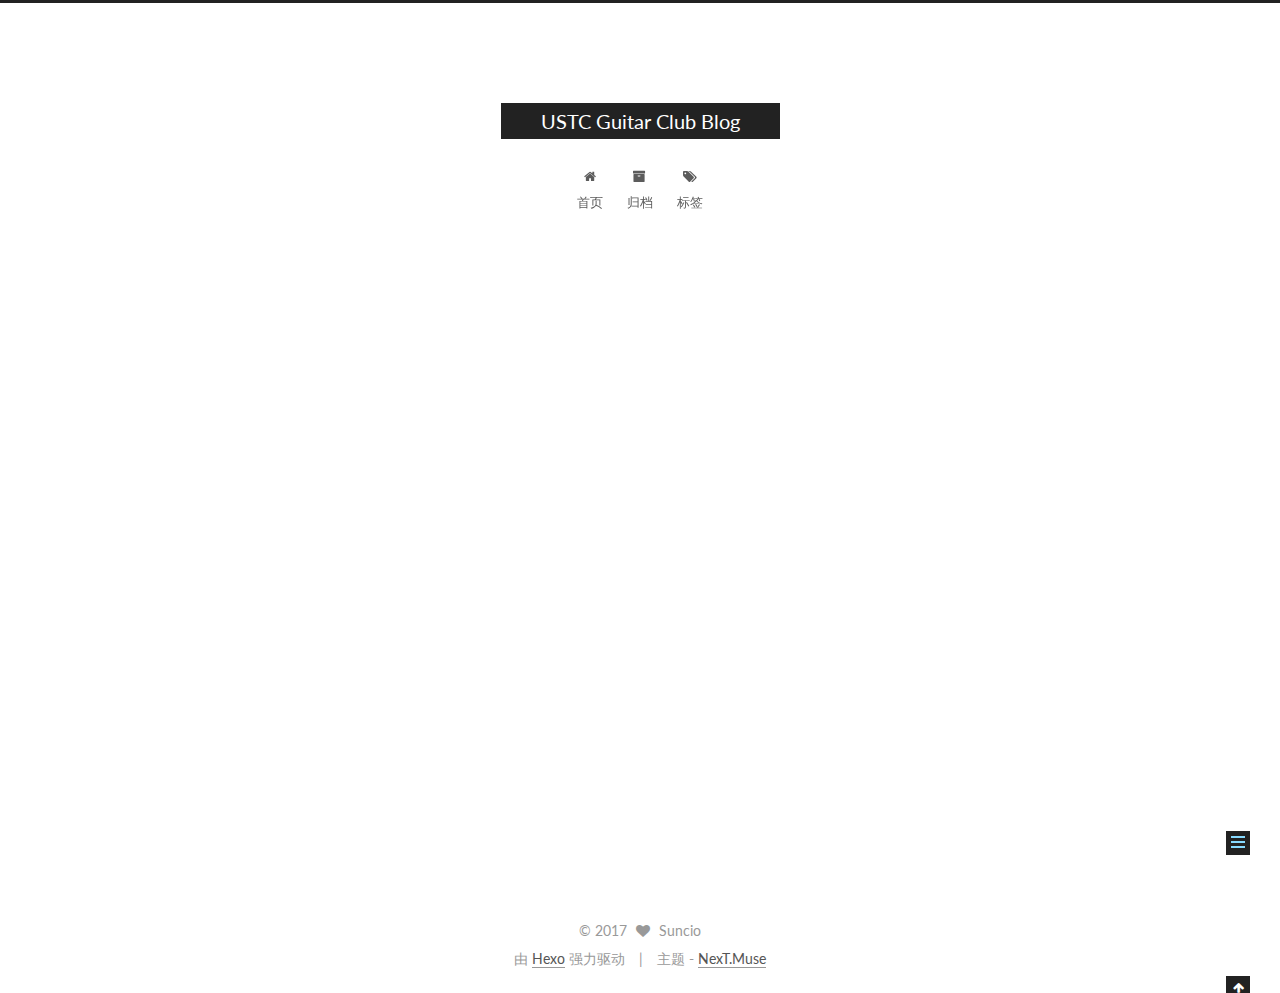
<file: 2017/04/27/hello-world/index.html>
<!doctype html>



  


<html class="theme-next muse use-motion" lang="zh-Hans">
<head>
  <meta charset="UTF-8"/>
<meta http-equiv="X-UA-Compatible" content="IE=edge" />
<meta name="viewport" content="width=device-width, initial-scale=1, maximum-scale=1"/>






<meta http-equiv="Cache-Control" content="no-transform" />
<meta http-equiv="Cache-Control" content="no-siteapp" />















  
  
  <link href="/lib/fancybox/source/jquery.fancybox.css?v=2.1.5" rel="stylesheet" type="text/css" />




  
  
  
  

  
    
    
  

  

  

  

  

  
    
    
    <link href="//fonts.googleapis.com/css?family=Lato:300,300italic,400,400italic,700,700italic&subset=latin,latin-ext" rel="stylesheet" type="text/css">
  






<link href="/lib/font-awesome/css/font-awesome.min.css?v=4.6.2" rel="stylesheet" type="text/css" />

<link href="/css/main.css?v=5.1.1" rel="stylesheet" type="text/css" />


  <meta name="keywords" content="Hexo, NexT" />








  <link rel="shortcut icon" type="image/x-icon" href="/favicon.ico?v=5.1.1" />






<meta name="description" content="Welcome to Our Guitar Club Blog, we’ll update the information and news here, and also some knowledge about music depending on my emotion ^_^ Some informationOur qq group1306437023 if you’re interested">
<meta name="keywords">
<meta property="og:type" content="article">
<meta property="og:title" content="Hello USTCer!">
<meta property="og:url" content="https://ustcguitar.github.io/2017/04/27/hello-world/index.html">
<meta property="og:site_name" content="USTC Guitar Club Blog">
<meta property="og:description" content="Welcome to Our Guitar Club Blog, we’ll update the information and news here, and also some knowledge about music depending on my emotion ^_^ Some informationOur qq group1306437023 if you’re interested">
<meta property="og:updated_time" content="2017-04-27T13:11:20.186Z">
<meta name="twitter:card" content="summary">
<meta name="twitter:title" content="Hello USTCer!">
<meta name="twitter:description" content="Welcome to Our Guitar Club Blog, we’ll update the information and news here, and also some knowledge about music depending on my emotion ^_^ Some informationOur qq group1306437023 if you’re interested">



<script type="text/javascript" id="hexo.configurations">
  var NexT = window.NexT || {};
  var CONFIG = {
    root: '/',
    scheme: 'Muse',
    sidebar: {"position":"left","display":"post","offset":12,"offset_float":0,"b2t":false,"scrollpercent":false},
    fancybox: true,
    motion: true,
    duoshuo: {
      userId: '0',
      author: '博主'
    },
    algolia: {
      applicationID: '',
      apiKey: '',
      indexName: '',
      hits: {"per_page":10},
      labels: {"input_placeholder":"Search for Posts","hits_empty":"We didn't find any results for the search: ${query}","hits_stats":"${hits} results found in ${time} ms"}
    }
  };
</script>



  <link rel="canonical" href="https://ustcguitar.github.io/2017/04/27/hello-world/"/>





  <title>Hello USTCer! | USTC Guitar Club Blog</title>
</head>

<body itemscope itemtype="http://schema.org/WebPage" lang="zh-Hans">

  














  
  
    
  

  <div class="container sidebar-position-left page-post-detail ">
    <div class="headband"></div>

    <header id="header" class="header" itemscope itemtype="http://schema.org/WPHeader">
      <div class="header-inner"><div class="site-brand-wrapper">
  <div class="site-meta ">
    

    <div class="custom-logo-site-title">
      <a href="/"  class="brand" rel="start">
        <span class="logo-line-before"><i></i></span>
        <span class="site-title">USTC Guitar Club Blog</span>
        <span class="logo-line-after"><i></i></span>
      </a>
    </div>
      
        <p class="site-subtitle"></p>
      
  </div>

  <div class="site-nav-toggle">
    <button>
      <span class="btn-bar"></span>
      <span class="btn-bar"></span>
      <span class="btn-bar"></span>
    </button>
  </div>
</div>

<nav class="site-nav">
  

  
    <ul id="menu" class="menu">
      
        
        <li class="menu-item menu-item-home">
          <a href="/" rel="section">
            
              <i class="menu-item-icon fa fa-fw fa-home"></i> <br />
            
            首页
          </a>
        </li>
      
        
        <li class="menu-item menu-item-archives">
          <a href="/archives" rel="section">
            
              <i class="menu-item-icon fa fa-fw fa-archive"></i> <br />
            
            归档
          </a>
        </li>
      
        
        <li class="menu-item menu-item-tags">
          <a href="/tags" rel="section">
            
              <i class="menu-item-icon fa fa-fw fa-tags"></i> <br />
            
            标签
          </a>
        </li>
      

      
    </ul>
  

  
</nav>



 </div>
    </header>

    <main id="main" class="main">
      <div class="main-inner">
        <div class="content-wrap">
          <div id="content" class="content">
            

  <div id="posts" class="posts-expand">
    

  

  
  
  

  <article class="post post-type-normal " itemscope itemtype="http://schema.org/Article">
    <link itemprop="mainEntityOfPage" href="https://ustcguitar.github.io/2017/04/27/hello-world/">

    <span hidden itemprop="author" itemscope itemtype="http://schema.org/Person">
      <meta itemprop="name" content="Suncio">
      <meta itemprop="description" content="">
      <meta itemprop="image" content="/images/avatar.gif">
    </span>

    <span hidden itemprop="publisher" itemscope itemtype="http://schema.org/Organization">
      <meta itemprop="name" content="USTC Guitar Club Blog">
    </span>

    
      <header class="post-header">

        
        
          <h1 class="post-title" itemprop="name headline">
            
            
              
                Hello USTCer!
              
            
          </h1>
        

        <div class="post-meta">
          <span class="post-time">
            
              <span class="post-meta-item-icon">
                <i class="fa fa-calendar-o"></i>
              </span>
              
                <span class="post-meta-item-text">发表于</span>
              
              <time title="创建于" itemprop="dateCreated datePublished" datetime="2017-04-27T21:11:22+08:00">
                2017-04-27
              </time>
            

            

            
          </span>

          

          
            
          

          
          

          

          

          

        </div>
      </header>
    

    <div class="post-body" itemprop="articleBody">

      
      

      
        <p>Welcome to Our Guitar Club Blog, we’ll update the information and news here, and also some knowledge about music depending on my emotion ^_^</p>
<h2 id="Some-information"><a href="#Some-information" class="headerlink" title="Some information"></a>Some information</h2><h3 id="Our-qq-group"><a href="#Our-qq-group" class="headerlink" title="Our qq group"></a>Our qq group</h3><figure class="highlight bash"><table><tr><td class="gutter"><pre><div class="line">1</div></pre></td><td class="code"><pre><div class="line">306437023</div></pre></td></tr></table></figure>
<h4 id="if-you’re-interested-in-managing-our-club-or-you-can-participate-in-any-of-our-events-don’t-be-shy-to-contact-us"><a href="#if-you’re-interested-in-managing-our-club-or-you-can-participate-in-any-of-our-events-don’t-be-shy-to-contact-us" class="headerlink" title="if you’re interested in managing our club, or you can participate in any of our events, don’t be shy to contact us."></a>if you’re interested in managing our club, or you can participate in any of our events, don’t be shy to contact us.</h4>
      
    </div>

    <div>
      
        

      
    </div>

    <div>
      
        

      
    </div>

    <div>
      
        

      
    </div>

    <footer class="post-footer">
      

      
        
      

      

      
      
    </footer>
  </article>



    <div class="post-spread">
      
    </div>
  </div>


          </div>
          


          
  <div class="comments" id="comments">
    
  </div>


        </div>
        
          
  
  <div class="sidebar-toggle">
    <div class="sidebar-toggle-line-wrap">
      <span class="sidebar-toggle-line sidebar-toggle-line-first"></span>
      <span class="sidebar-toggle-line sidebar-toggle-line-middle"></span>
      <span class="sidebar-toggle-line sidebar-toggle-line-last"></span>
    </div>
  </div>

  <aside id="sidebar" class="sidebar">
    <div class="sidebar-inner">

      

      
        <ul class="sidebar-nav motion-element">
          <li class="sidebar-nav-toc sidebar-nav-active" data-target="post-toc-wrap" >
            文章目录
          </li>
          <li class="sidebar-nav-overview" data-target="site-overview">
            站点概览
          </li>
        </ul>
      

      <section class="site-overview sidebar-panel">
        <div class="site-author motion-element" itemprop="author" itemscope itemtype="http://schema.org/Person">
          <img class="site-author-image" itemprop="image"
               src="/images/avatar.gif"
               alt="Suncio" />
          <p class="site-author-name" itemprop="name">Suncio</p>
           
              <p class="site-description motion-element" itemprop="description"></p>
          
        </div>
        <nav class="site-state motion-element">

          
            <div class="site-state-item site-state-posts">
              <a href="/archives">
                <span class="site-state-item-count">1</span>
                <span class="site-state-item-name">日志</span>
              </a>
            </div>
          

          

          

        </nav>

        

        <div class="links-of-author motion-element">
          
        </div>

        
        

        
        

        


      </section>

      
      <!--noindex-->
        <section class="post-toc-wrap motion-element sidebar-panel sidebar-panel-active">
          <div class="post-toc">

            
              
            

            
              <div class="post-toc-content"><ol class="nav"><li class="nav-item nav-level-2"><a class="nav-link" href="#Some-information"><span class="nav-number">1.</span> <span class="nav-text">Some information</span></a><ol class="nav-child"><li class="nav-item nav-level-3"><a class="nav-link" href="#Our-qq-group"><span class="nav-number">1.1.</span> <span class="nav-text">Our qq group</span></a><ol class="nav-child"><li class="nav-item nav-level-4"><a class="nav-link" href="#if-you’re-interested-in-managing-our-club-or-you-can-participate-in-any-of-our-events-don’t-be-shy-to-contact-us"><span class="nav-number">1.1.1.</span> <span class="nav-text">if you’re interested in managing our club, or you can participate in any of our events, don’t be shy to contact us.</span></a></li></ol></li></ol></li></ol></div>
            

          </div>
        </section>
      <!--/noindex-->
      

      

    </div>
  </aside>


        
      </div>
    </main>

    <footer id="footer" class="footer">
      <div class="footer-inner">
        <div class="copyright" >
  
  &copy; 
  <span itemprop="copyrightYear">2017</span>
  <span class="with-love">
    <i class="fa fa-heart"></i>
  </span>
  <span class="author" itemprop="copyrightHolder">Suncio</span>
</div>


<div class="powered-by">
  由 <a class="theme-link" href="https://hexo.io">Hexo</a> 强力驱动
</div>

<div class="theme-info">
  主题 -
  <a class="theme-link" href="https://github.com/iissnan/hexo-theme-next">
    NexT.Muse
  </a>
</div>


        

        
      </div>
    </footer>

    
      <div class="back-to-top">
        <i class="fa fa-arrow-up"></i>
        
      </div>
    

  </div>

  

<script type="text/javascript">
  if (Object.prototype.toString.call(window.Promise) !== '[object Function]') {
    window.Promise = null;
  }
</script>









  












  
  <script type="text/javascript" src="/lib/jquery/index.js?v=2.1.3"></script>

  
  <script type="text/javascript" src="/lib/fastclick/lib/fastclick.min.js?v=1.0.6"></script>

  
  <script type="text/javascript" src="/lib/jquery_lazyload/jquery.lazyload.js?v=1.9.7"></script>

  
  <script type="text/javascript" src="/lib/velocity/velocity.min.js?v=1.2.1"></script>

  
  <script type="text/javascript" src="/lib/velocity/velocity.ui.min.js?v=1.2.1"></script>

  
  <script type="text/javascript" src="/lib/fancybox/source/jquery.fancybox.pack.js?v=2.1.5"></script>


  


  <script type="text/javascript" src="/js/src/utils.js?v=5.1.1"></script>

  <script type="text/javascript" src="/js/src/motion.js?v=5.1.1"></script>



  
  

  
  <script type="text/javascript" src="/js/src/scrollspy.js?v=5.1.1"></script>
<script type="text/javascript" src="/js/src/post-details.js?v=5.1.1"></script>



  


  <script type="text/javascript" src="/js/src/bootstrap.js?v=5.1.1"></script>



  


  




	





  





  





  






  





  

  

  

  

  

</body>
</html>
</file>
<file: css/main.css>
/* normalize.css v3.0.2 | MIT License | git.io/normalize */
html {
  font-family: sans-serif; /* 1 */
  -ms-text-size-adjust: 100%; /* 2 */
  -webkit-text-size-adjust: 100%; /* 2 */
}
body {
  margin: 0;
}
article,
aside,
details,
figcaption,
figure,
footer,
header,
hgroup,
main,
menu,
nav,
section,
summary {
  display: block;
}
audio,
canvas,
progress,
video {
  display: inline-block; /* 1 */
  vertical-align: baseline; /* 2 */
}
audio:not([controls]) {
  display: none;
  height: 0;
}
[hidden],
template {
  display: none;
}
a {
  background-color: transparent;
}
a:active,
a:hover {
  outline: 0;
}
abbr[title] {
  border-bottom: 1px dotted;
}
b,
strong {
  font-weight: bold;
}
dfn {
  font-style: italic;
}
h1 {
  font-size: 2em;
  margin: 0.67em 0;
}
mark {
  background: #ff0;
  color: #000;
}
small {
  font-size: 80%;
}
sub,
sup {
  font-size: 75%;
  line-height: 0;
  position: relative;
  vertical-align: baseline;
}
sup {
  top: -0.5em;
}
sub {
  bottom: -0.25em;
}
img {
  border: 0;
}
svg:not(:root) {
  overflow: hidden;
}
figure {
  margin: 1em 40px;
}
hr {
  -moz-box-sizing: content-box;
  box-sizing: content-box;
  height: 0;
}
pre {
  overflow: auto;
}
code,
kbd,
pre,
samp {
  font-family: monospace, monospace;
  font-size: 1em;
}
button,
input,
optgroup,
select,
textarea {
  color: inherit; /* 1 */
  font: inherit; /* 2 */
  margin: 0; /* 3 */
}
button {
  overflow: visible;
}
button,
select {
  text-transform: none;
}
button,
html input[type="button"],
input[type="reset"],
input[type="submit"] {
  -webkit-appearance: button; /* 2 */
  cursor: pointer; /* 3 */
}
button[disabled],
html input[disabled] {
  cursor: default;
}
button::-moz-focus-inner,
input::-moz-focus-inner {
  border: 0;
  padding: 0;
}
input {
  line-height: normal;
}
input[type="checkbox"],
input[type="radio"] {
  box-sizing: border-box; /* 1 */
  padding: 0; /* 2 */
}
input[type="number"]::-webkit-inner-spin-button,
input[type="number"]::-webkit-outer-spin-button {
  height: auto;
}
input[type="search"] {
  -webkit-appearance: textfield; /* 1 */
  -moz-box-sizing: content-box;
  -webkit-box-sizing: content-box; /* 2 */
  box-sizing: content-box;
}
input[type="search"]::-webkit-search-cancel-button,
input[type="search"]::-webkit-search-decoration {
  -webkit-appearance: none;
}
fieldset {
  border: 1px solid #c0c0c0;
  margin: 0 2px;
  padding: 0.35em 0.625em 0.75em;
}
legend {
  border: 0; /* 1 */
  padding: 0; /* 2 */
}
textarea {
  overflow: auto;
}
optgroup {
  font-weight: bold;
}
table {
  border-collapse: collapse;
  border-spacing: 0;
}
td,
th {
  padding: 0;
}
::selection {
  background: #262a30;
  color: #fff;
}
body {
  position: relative;
  font-family: 'Lato', "PingFang SC", "Microsoft YaHei", sans-serif;
  font-size: 14px;
  line-height: 2;
  color: #555;
  background: #fff;
}
@media (max-width: 767px) {
  body {
    padding-right: 0 !important;
  }
}
@media (min-width: 768px) and (max-width: 991px) {
  body {
    padding-right: 0 !important;
  }
}
@media (min-width: 1600px) {
  body {
    font-size: 16px;
  }
}
h1,
h2,
h3,
h4,
h5,
h6 {
  margin: 0;
  padding: 0;
  font-weight: bold;
  line-height: 1.5;
  font-family: 'Lato', "PingFang SC", "Microsoft YaHei", sans-serif;
}
h2,
h3,
h4,
h5,
h6 {
  margin: 20px 0 15px;
}
h1 {
  font-size: 22px;
}
@media (max-width: 767px) {
  h1 {
    font-size: 18px;
  }
}
h2 {
  font-size: 20px;
}
@media (max-width: 767px) {
  h2 {
    font-size: 16px;
  }
}
h3 {
  font-size: 18px;
}
@media (max-width: 767px) {
  h3 {
    font-size: 14px;
  }
}
h4 {
  font-size: 16px;
}
@media (max-width: 767px) {
  h4 {
    font-size: 12px;
  }
}
h5 {
  font-size: 14px;
}
@media (max-width: 767px) {
  h5 {
    font-size: 10px;
  }
}
h6 {
  font-size: 12px;
}
@media (max-width: 767px) {
  h6 {
    font-size: 8px;
  }
}
p {
  margin: 0 0 25px 0;
}
a {
  color: #555;
  text-decoration: none;
  border-bottom: 1px solid #999;
  word-wrap: break-word;
}
a:hover {
  color: #222;
  border-bottom-color: #222;
}
blockquote {
  margin: 0;
  padding: 0;
}
img {
  display: block;
  margin: auto;
  max-width: 100%;
  height: auto;
}
hr {
  margin: 40px 0;
  height: 3px;
  border: none;
  background-color: #ddd;
  background-image: repeating-linear-gradient(-45deg, #fff, #fff 4px, transparent 4px, transparent 8px);
}
blockquote {
  padding: 0 15px;
  color: #666;
  border-left: 4px solid #ddd;
}
blockquote cite::before {
  content: "-";
  padding: 0 5px;
}
dt {
  font-weight: 700;
}
dd {
  margin: 0;
  padding: 0;
}
.text-left {
  text-align: left;
}
.text-center {
  text-align: center;
}
.text-right {
  text-align: right;
}
.text-justify {
  text-align: justify;
}
.text-nowrap {
  white-space: nowrap;
}
.text-lowercase {
  text-transform: lowercase;
}
.text-uppercase {
  text-transform: uppercase;
}
.text-capitalize {
  text-transform: capitalize;
}
.center-block {
  display: block;
  margin-left: auto;
  margin-right: auto;
}
.clearfix:before,
.clearfix:after {
  content: " ";
  display: table;
}
.clearfix:after {
  clear: both;
}
.pullquote {
  width: 45%;
}
.pullquote.left {
  float: left;
  margin-left: 5px;
  margin-right: 10px;
}
.pullquote.right {
  float: right;
  margin-left: 10px;
  margin-right: 5px;
}
.affix.affix.affix {
  position: fixed;
}
.translation {
  margin-top: -20px;
  font-size: 14px;
  color: #999;
}
.scrollbar-measure {
  width: 100px;
  height: 100px;
  overflow: scroll;
  position: absolute;
  top: -9999px;
}
.use-motion .motion-element {
  opacity: 0;
}
table {
  margin: 20px 0;
  width: 100%;
  border-collapse: collapse;
  border-spacing: 0;
  border: 1px solid #ddd;
  font-size: 14px;
  table-layout: fixed;
  word-wrap: break-all;
}
table>tbody>tr:nth-of-type(odd) {
  background-color: #f9f9f9;
}
table>tbody>tr:hover {
  background-color: #f5f5f5;
}
caption,
th,
td {
  padding: 8px;
  text-align: left;
  vertical-align: middle;
  font-weight: normal;
}
th,
td {
  border-bottom: 3px solid #ddd;
  border-right: 1px solid #eee;
}
th {
  padding-bottom: 10px;
  font-weight: 700;
}
td {
  border-bottom-width: 1px;
}
html,
body {
  height: 100%;
}
.container {
  position: relative;
  min-height: 100%;
}
.header-inner {
  margin: 0 auto;
  padding: 100px 0 70px;
  width: 700px;
}
@media (min-width: 1600px) {
  .container .header-inner {
    width: 900px;
  }
}
.main {
  padding-bottom: 150px;
}
.main-inner {
  margin: 0 auto;
  width: 700px;
}
@media (min-width: 1600px) {
  .container .main-inner {
    width: 900px;
  }
}
.footer {
  position: absolute;
  left: 0;
  bottom: 0;
  width: 100%;
  min-height: 50px;
}
.footer-inner {
  box-sizing: border-box;
  margin: 20px auto;
  width: 700px;
}
@media (min-width: 1600px) {
  .container .footer-inner {
    width: 900px;
  }
}
pre,
.highlight {
  overflow: auto;
  margin: 20px 0;
  padding: 0;
  font-size: 13px;
  color: #4d4d4c;
  background: #f7f7f7;
  line-height: 1.6;
}
pre,
code {
  font-family: consolas, Menlo, "PingFang SC", "Microsoft YaHei", monospace;
}
code {
  padding: 2px 4px;
  word-wrap: break-word;
  color: #555;
  background: #eee;
  border-radius: 3px;
  font-size: 13px;
}
pre code {
  padding: 0;
  color: #4d4d4c;
  background: none;
  text-shadow: none;
}
.highlight {
  border-radius: 1px;
}
.highlight pre {
  border: none;
  margin: 0;
  padding: 10px 0;
}
.highlight table {
  margin: 0;
  width: auto;
  border: none;
}
.highlight td {
  border: none;
  padding: 0;
}
.highlight figcaption {
  font-size: 1em;
  color: #4d4d4c;
  line-height: 1em;
  margin-bottom: 1em;
}
.highlight figcaption:before,
.highlight figcaption:after {
  content: " ";
  display: table;
}
.highlight figcaption:after {
  clear: both;
}
.highlight figcaption a {
  float: right;
  color: #4d4d4c;
}
.highlight figcaption a:hover {
  border-bottom-color: #4d4d4c;
}
.highlight .gutter pre {
  padding-left: 10px;
  padding-right: 10px;
  color: #869194;
  text-align: right;
  background-color: #eff2f3;
}
.highlight .code pre {
  width: 100%;
  padding-left: 10px;
  padding-right: 10px;
  background-color: #f7f7f7;
}
.highlight .line {
  height: 20px;
}
.gutter {
  -webkit-user-select: none;
  -moz-user-select: none;
  -ms-user-select: none;
  user-select: none;
}
.gist table {
  width: auto;
}
.gist table td {
  border: none;
}
pre .deletion {
  background: #fdd;
}
pre .addition {
  background: #dfd;
}
pre .meta {
  color: #8959a8;
}
pre .comment {
  color: #8e908c;
}
pre .variable,
pre .attribute,
pre .tag,
pre .regexp,
pre .ruby .constant,
pre .xml .tag .title,
pre .xml .pi,
pre .xml .doctype,
pre .html .doctype,
pre .css .id,
pre .css .class,
pre .css .pseudo {
  color: #c82829;
}
pre .number,
pre .preprocessor,
pre .built_in,
pre .literal,
pre .params,
pre .constant,
pre .command {
  color: #f5871f;
}
pre .ruby .class .title,
pre .css .rules .attribute,
pre .string,
pre .value,
pre .inheritance,
pre .header,
pre .ruby .symbol,
pre .xml .cdata,
pre .special,
pre .number,
pre .formula {
  color: #718c00;
}
pre .title,
pre .css .hexcolor {
  color: #3e999f;
}
pre .function,
pre .python .decorator,
pre .python .title,
pre .ruby .function .title,
pre .ruby .title .keyword,
pre .perl .sub,
pre .javascript .title,
pre .coffeescript .title {
  color: #4271ae;
}
pre .keyword,
pre .javascript .function {
  color: #8959a8;
}
.full-image.full-image.full-image {
  border: none;
  max-width: 100%;
  width: auto;
  margin: 20px auto;
}
@media (min-width: 992px) {
  .full-image.full-image.full-image {
    max-width: none;
    width: 110%;
    margin: 25px -5%;
  }
}
.blockquote-center,
.page-home .post-type-quote blockquote,
.page-post-detail .post-type-quote blockquote {
  position: relative;
  margin: 40px 0;
  padding: 0;
  border-left: none;
  text-align: center;
}
.blockquote-center::before,
.page-home .post-type-quote blockquote::before,
.page-post-detail .post-type-quote blockquote::before,
.blockquote-center::after,
.page-home .post-type-quote blockquote::after,
.page-post-detail .post-type-quote blockquote::after {
  position: absolute;
  content: ' ';
  display: block;
  width: 100%;
  height: 24px;
  opacity: 0.2;
  background-repeat: no-repeat;
  background-position: 0 -6px;
  background-size: 22px 22px;
}
.blockquote-center::before,
.page-home .post-type-quote blockquote::before,
.page-post-detail .post-type-quote blockquote::before {
  top: -20px;
  background-image: url("../images/quote-l.svg");
  border-top: 1px solid #ccc;
}
.blockquote-center::after,
.page-home .post-type-quote blockquote::after,
.page-post-detail .post-type-quote blockquote::after {
  bottom: -20px;
  background-image: url("../images/quote-r.svg");
  border-bottom: 1px solid #ccc;
  background-position: 100% 8px;
}
.blockquote-center p,
.page-home .post-type-quote blockquote p,
.page-post-detail .post-type-quote blockquote p,
.blockquote-center div,
.page-home .post-type-quote blockquote div,
.page-post-detail .post-type-quote blockquote div {
  text-align: center;
}
.post .post-body .group-picture img {
  box-sizing: border-box;
  padding: 0 3px;
  border: none;
}
.post .group-picture-row {
  overflow: hidden;
  margin-top: 6px;
}
.post .group-picture-row:first-child {
  margin-top: 0;
}
.post .group-picture-column {
  float: left;
}
.page-post-detail .post-body .group-picture-column {
  float: none;
  margin-top: 10px;
  width: auto !important;
}
.page-post-detail .post-body .group-picture-column img {
  margin: 0 auto;
}
.page-archive .group-picture-container {
  overflow: hidden;
}
.page-archive .group-picture-row {
  float: left;
}
.page-archive .group-picture-row:first-child {
  margin-top: 6px;
}
.page-archive .group-picture-column {
  max-width: 150px;
  max-height: 150px;
}
.note {
  padding: 20px;
  margin: 20px 0;
  border: 1px solid #eee;
  border-left-width: 5px;
  border-radius: 3px;
}
.note h2,
.note h3,
.note h4,
.note h5,
.note h6 {
  margin-top: 0;
  margin-bottom: 5px;
}
.note p:last-child {
  margin-bottom: 0;
}
.note code {
  border-radius: 3px;
}
.note+.note {
  margin-top: -5px;
}
.default {
  border-left-color: #777;
}
.default h2,
.default h3,
.default h4,
.default h5,
.default h6 {
  color: #777;
}
.primary {
  border-left-color: #428bca;
}
.primary h2,
.primary h3,
.primary h4,
.primary h5,
.primary h6 {
  color: #428bca;
}
.success {
  border-left-color: #5cb85c;
}
.success h2,
.success h3,
.success h4,
.success h5,
.success h6 {
  color: #5cb85c;
}
.danger {
  border-left-color: #d9534f;
}
.danger h2,
.danger h3,
.danger h4,
.danger h5,
.danger h6 {
  color: #d9534f;
}
.warning {
  border-left-color: #f0ad4e;
}
.warning h2,
.warning h3,
.warning h4,
.warning h5,
.warning h6 {
  color: #f0ad4e;
}
.info {
  border-left-color: #5bc0de;
}
.info h2,
.info h3,
.info h4,
.info h5,
.info h6 {
  color: #5bc0de;
}
.btn {
  display: inline-block;
  padding: 0 20px;
  font-size: 14px;
  color: #fff;
  background: #222;
  border: 2px solid #222;
  text-decoration: none;
  border-radius: 0;
  transition-property: background-color;
  transition-duration: 0.2s;
  transition-timing-function: ease-in-out;
  transition-delay: 0s;
}
.btn:hover,
.post-button .btn:hover {
  border-color: #222;
  color: #222;
  background: #fff;
}
.btn-bar {
  display: block;
  width: 22px;
  height: 2px;
  background: #555;
  border-radius: 1px;
}
.btn-bar+.btn-bar {
  margin-top: 4px;
}
.pagination {
  margin: 120px 0 40px;
  text-align: center;
  border-top: 1px solid #eee;
}
.page-number-basic,
.pagination .prev,
.pagination .next,
.pagination .page-number,
.pagination .space {
  display: inline-block;
  position: relative;
  top: -1px;
  margin: 0 10px;
  padding: 0 10px;
  line-height: 30px;
}
@media (max-width: 767px) {
  .page-number-basic,
  .pagination .prev,
  .pagination .next,
  .pagination .page-number,
  .pagination .space {
    margin: 0 5px;
  }
}
.pagination .prev,
.pagination .next,
.pagination .page-number {
  border-bottom: 0;
  border-top: 1px solid #eee;
  transition-property: border-color;
  transition-duration: 0.2s;
  transition-timing-function: ease-in-out;
  transition-delay: 0s;
}
.pagination .prev:hover,
.pagination .next:hover,
.pagination .page-number:hover {
  border-top-color: #222;
}
.pagination .space {
  padding: 0;
  margin: 0;
}
.pagination .prev {
  margin-left: 0;
}
.pagination .next {
  margin-right: 0;
}
.pagination .page-number.current {
  color: #fff;
  background: #ccc;
  border-top-color: #ccc;
}
@media (max-width: 767px) {
  .pagination {
    border-top: none;
  }
  .pagination .prev,
  .pagination .next,
  .pagination .page-number {
    margin-bottom: 10px;
    border-top: 0;
    border-bottom: 1px solid #eee;
  }
  .pagination .prev:hover,
  .pagination .next:hover,
  .pagination .page-number:hover {
    border-bottom-color: #222;
  }
}
.comments {
  margin: 60px 20px 0;
}
.tag-cloud {
  text-align: center;
}
.tag-cloud a {
  display: inline-block;
  margin: 10px;
}
.back-to-top {
  box-sizing: border-box;
  position: fixed;
  bottom: -100px;
  right: 30px;
  z-index: 1050;
  padding: 0 6px;
  width: 24px;
  background: #222;
  font-size: 12px;
  opacity: 1;
  color: #fff;
  cursor: pointer;
  text-align: center;
  -webkit-transform: translateZ(0);
  transition-property: bottom;
  transition-duration: 0.2s;
  transition-timing-function: ease-in-out;
  transition-delay: 0s;
}
@media (max-width: 767px) {
  .back-to-top {
    display: none;
  }
}
@media (min-width: 768px) and (max-width: 991px) {
  .back-to-top {
    display: none;
  }
}
.back-to-top.back-to-top-on {
  bottom: 19px;
}
.header {
  background: transparent;
}
.header-inner {
  position: relative;
}
.headband {
  height: 3px;
  background: #222;
}
.site-meta {
  margin: 0;
  text-align: center;
}
@media (max-width: 767px) {
  .site-meta {
    text-align: center;
  }
}
.brand {
  position: relative;
  display: inline-block;
  padding: 0 40px;
  color: #fff;
  background: #222;
  border-bottom: none;
}
.brand:hover {
  color: #fff;
}
.logo {
  display: inline-block;
  margin-right: 5px;
  line-height: 36px;
  vertical-align: top;
}
.site-title {
  display: inline-block;
  vertical-align: top;
  line-height: 36px;
  font-size: 20px;
  font-weight: normal;
  font-family: 'Lato', "PingFang SC", "Microsoft YaHei", sans-serif;
}
.site-subtitle {
  margin-top: 10px;
  font-size: 13px;
  color: #999;
}
.use-motion .brand {
  opacity: 0;
}
.use-motion .logo,
.use-motion .site-title,
.use-motion .site-subtitle {
  opacity: 0;
  position: relative;
  top: -10px;
}
.site-nav-toggle {
  display: none;
  position: absolute;
  top: 10px;
  left: 10px;
}
@media (max-width: 767px) {
  .site-nav-toggle {
    display: block;
  }
}
.site-nav-toggle button {
  margin-top: 2px;
  padding: 9px 10px;
  background: transparent;
  border: none;
}
@media (max-width: 767px) {
  .site-nav {
    display: none;
    margin: 0 -10px;
    padding: 0 10px;
    clear: both;
    border-top: 1px solid #ddd;
  }
}
@media (min-width: 768px) and (max-width: 991px) {
  .site-nav {
    display: block !important;
  }
}
@media (min-width: 992px) {
  .site-nav {
    display: block !important;
  }
}
.menu {
  margin-top: 20px;
  padding-left: 0;
  text-align: center;
}
.menu .menu-item {
  display: inline-block;
  margin: 0 10px;
  list-style: none;
}
@media screen and (max-width: 767px) {
  .menu .menu-item {
    margin-top: 10px;
  }
}
.menu .menu-item a {
  display: block;
  font-size: 13px;
  line-height: inherit;
  border-bottom: 1px solid transparent;
  transition-property: border-color;
  transition-duration: 0.2s;
  transition-timing-function: ease-in-out;
  transition-delay: 0s;
}
.menu .menu-item a:hover {
  border-bottom-color: #222;
}
.menu .menu-item .fa {
  margin-right: 5px;
}
.use-motion .menu-item {
  opacity: 0;
}
.post-body {
  font-family: 'Lato', "PingFang SC", "Microsoft YaHei", sans-serif;
}
@media (max-width: 767px) {
  .post-body {
    word-break: break-word;
  }
}
.post-body .fancybox img {
  display: block !important;
  margin: 0 auto;
  cursor: pointer;
  cursor: zoom-in;
  cursor: -webkit-zoom-in;
}
.post-body .image-caption,
.post-body .figure .caption {
  margin: 10px auto 15px;
  text-align: center;
  font-size: 14px;
  color: #999;
  font-weight: bold;
  line-height: 1;
}
.post-sticky-flag {
  display: inline-block;
  font-size: 16px;
  -ms-transform: rotate(30deg);
  -webkit-transform: rotate(30deg);
  -moz-transform: rotate(30deg);
  -ms-transform: rotate(30deg);
  -o-transform: rotate(30deg);
  transform: rotate(30deg);
}
.posts-expand {
  padding-top: 40px;
}
@media (max-width: 767px) {
  .posts-expand {
    margin: 0 20px;
  }
  .post-body pre {
    padding: 10px;
  }
  .post-body pre .gutter pre {
    padding-right: 10px;
  }
  .post-body .highlight {
    margin-left: 0px;
    margin-right: 0px;
    padding: 0;
  }
  .post-body .highlight .gutter pre {
    padding-right: 10px;
  }
}
@media (min-width: 992px) {
  .posts-expand .post-body {
    text-align: justify;
  }
}
.posts-expand .post-body h2,
.posts-expand .post-body h3,
.posts-expand .post-body h4,
.posts-expand .post-body h5,
.posts-expand .post-body h6 {
  padding-top: 10px;
}
.posts-expand .post-body h2 .header-anchor,
.posts-expand .post-body h3 .header-anchor,
.posts-expand .post-body h4 .header-anchor,
.posts-expand .post-body h5 .header-anchor,
.posts-expand .post-body h6 .header-anchor {
  float: right;
  margin-left: 10px;
  color: #ccc;
  border-bottom-style: none;
  visibility: hidden;
}
.posts-expand .post-body h2 .header-anchor:hover,
.posts-expand .post-body h3 .header-anchor:hover,
.posts-expand .post-body h4 .header-anchor:hover,
.posts-expand .post-body h5 .header-anchor:hover,
.posts-expand .post-body h6 .header-anchor:hover {
  color: inherit;
}
.posts-expand .post-body h2:hover .header-anchor,
.posts-expand .post-body h3:hover .header-anchor,
.posts-expand .post-body h4:hover .header-anchor,
.posts-expand .post-body h5:hover .header-anchor,
.posts-expand .post-body h6:hover .header-anchor {
  visibility: visible;
}
.posts-expand .post-body ul li {
  list-style: circle;
}
.posts-expand .post-body img {
  box-sizing: border-box;
  margin: auto;
  padding: 3px;
  border: 1px solid #ddd;
}
.posts-expand .fancybox img {
  margin: 0 auto;
}
@media (max-width: 767px) {
  .posts-collapse {
    margin: 0 20px;
  }
  .posts-collapse .post-title,
  .posts-collapse .post-meta {
    display: block;
    width: auto;
    text-align: left;
  }
}
.posts-collapse {
  position: relative;
  z-index: 1010;
  margin-left: 55px;
}
.posts-collapse::after {
  content: " ";
  position: absolute;
  top: 20px;
  left: 0;
  margin-left: -2px;
  width: 4px;
  height: 100%;
  background: #f5f5f5;
  z-index: -1;
}
@media (max-width: 767px) {
  .posts-collapse {
    margin: 0 20px;
  }
}
.posts-collapse .collection-title {
  position: relative;
  margin: 60px 0;
}
.posts-collapse .collection-title h2 {
  margin-left: 20px;
}
.posts-collapse .collection-title small {
  color: #bbb;
}
.posts-collapse .collection-title::before {
  content: " ";
  position: absolute;
  left: 0;
  top: 50%;
  margin-left: -4px;
  margin-top: -4px;
  width: 8px;
  height: 8px;
  background: #bbb;
  border-radius: 50%;
}
.posts-collapse .post {
  margin: 30px 0;
}
.posts-collapse .post-header {
  position: relative;
  transition-duration: 0.2s;
  transition-timing-function: ease-in-out;
  transition-delay: 0s;
  transition-property: border;
  border-bottom: 1px dashed #ccc;
}
.posts-collapse .post-header::before {
  content: " ";
  position: absolute;
  left: 0;
  top: 12px;
  width: 6px;
  height: 6px;
  margin-left: -4px;
  background: #bbb;
  border-radius: 50%;
  border: 1px solid #fff;
  transition-duration: 0.2s;
  transition-timing-function: ease-in-out;
  transition-delay: 0s;
  transition-property: background;
}
.posts-collapse .post-header:hover {
  border-bottom-color: #666;
}
.posts-collapse .post-header:hover::before {
  background: #222;
}
.posts-collapse .post-meta {
  position: absolute;
  font-size: 12px;
  left: 20px;
  top: 5px;
}
.posts-collapse .post-comments-count {
  display: none;
}
.posts-collapse .post-title {
  margin-left: 60px;
  font-size: 16px;
  font-weight: normal;
  line-height: inherit;
}
.posts-collapse .post-title::after {
  margin-left: 3px;
  opacity: 0.6;
}
.posts-collapse .post-title a {
  color: #666;
  border-bottom: none;
}
.page-home .post-type-quote .post-header,
.page-post-detail .post-type-quote .post-header,
.page-home .post-type-quote .post-tags,
.page-post-detail .post-type-quote .post-tags {
  display: none;
}
.posts-expand .post-title {
  font-size: 26px;
  text-align: center;
  word-break: break-word;
  font-weight: 400;
}
@media (max-width: 767px) {
  .posts-expand .post-title {
    font-size: 22px;
  }
}
.posts-expand .post-title-link {
  display: inline-block;
  position: relative;
  color: #555;
  border-bottom: none;
  line-height: 1.2;
  vertical-align: top;
}
.posts-expand .post-title-link::before {
  content: "";
  position: absolute;
  width: 100%;
  height: 2px;
  bottom: 0;
  left: 0;
  background-color: #000;
  visibility: hidden;
  -webkit-transform: scaleX(0);
  -moz-transform: scaleX(0);
  -ms-transform: scaleX(0);
  -o-transform: scaleX(0);
  transform: scaleX(0);
  transition-duration: 0.2s;
  transition-timing-function: ease-in-out;
  transition-delay: 0s;
}
.posts-expand .post-title-link:hover::before {
  visibility: visible;
  -webkit-transform: scaleX(1);
  -moz-transform: scaleX(1);
  -ms-transform: scaleX(1);
  -o-transform: scaleX(1);
  transform: scaleX(1);
}
.posts-expand .post-title-link .fa {
  font-size: 16px;
}
.posts-expand .post-meta {
  margin: 3px 0 60px 0;
  color: #999;
  font-family: 'Lato', "PingFang SC", "Microsoft YaHei", sans-serif;
  font-size: 12px;
  text-align: center;
}
.posts-expand .post-meta .post-category-list {
  display: inline-block;
  margin: 0;
  padding: 3px;
}
.posts-expand .post-meta .post-category-list-link {
  color: #999;
}
.posts-expand .post-meta .post-description {
  font-size: 14px;
  margin-top: 2px;
}
.post-wordcount {
  display: inline-block;
}
.post-meta-divider {
  margin: 0 0.5em;
}
.post-meta-item-icon {
  margin-right: 3px;
}
@media (min-width: 768px) and (max-width: 991px) {
  .post-meta-item-icon {
    display: inline-block;
  }
}
@media (max-width: 767px) {
  .post-meta-item-icon {
    display: inline-block;
  }
}
@media (min-width: 768px) and (max-width: 991px) {
  .post-meta-item-text {
    display: none;
  }
}
@media (max-width: 767px) {
  .post-meta-item-text {
    display: none;
  }
}
@media (max-width: 767px) {
  .posts-expand .post-comments-count {
    display: none;
  }
}
.social-like {
  font-size: 14px;
  height: 20px;
  text-align: center;
  border-top: 1px solid #eee;
  padding-top: 9px;
  margin-top: 45px;
  display: flex;
  justify-content: center;
}
.vk_like {
  width: 85px;
  height: 21px;
  padding-top: 7px;
  align-self: center;
}
.fb_like {
  height: 30px;
  align-self: center;
}
.post-button {
  margin-top: 50px;
}
.post-button .btn {
  color: #fff;
  font-size: 14px;
  background: #222;
  border-radius: 0;
  line-height: 2;
  margin: 0 4px 8px 4px;
}
.post-button .fa-fw {
  width: 1.285714285714286em;
  text-align: left;
}
.posts-expand .post-tags {
  margin-top: 40px;
  text-align: center;
}
.posts-expand .post-tags a {
  display: inline-block;
  margin-right: 10px;
  font-size: 13px;
}
.post-nav {
  display: table;
  margin-top: 15px;
  width: 100%;
  border-top: 1px solid #eee;
}
.post-nav-divider {
  display: table-cell;
  width: 10%;
}
.post-nav-item {
  display: table-cell;
  padding: 10px 0 0 0;
  width: 45%;
  vertical-align: top;
}
.post-nav-item a {
  position: relative;
  display: block;
  line-height: 25px;
  font-size: 14px;
  color: #555;
  border-bottom: none;
}
.post-nav-item a:hover {
  color: #222;
  border-bottom: none;
}
.post-nav-item a:active {
  top: 2px;
}
.post-nav-item .fa {
  position: absolute;
  top: 8px;
  left: 0;
  font-size: 12px;
}
.post-nav-next a {
  padding-left: 15px;
}
.post-nav-prev {
  text-align: right;
}
.post-nav-prev a {
  padding-right: 15px;
}
.post-nav-prev .fa {
  right: 0;
  left: auto;
}
.posts-expand .post-eof {
  display: block;
  margin: 80px auto 60px;
  width: 8%;
  height: 1px;
  background: #ccc;
  text-align: center;
}
.post:last-child .post-eof.post-eof.post-eof {
  display: none;
}
.post-gallery {
  display: table;
  table-layout: fixed;
  width: 100%;
  border-collapse: separate;
}
.post-gallery-row {
  display: table-row;
}
.post-gallery .post-gallery-img {
  display: table-cell;
  text-align: center;
  vertical-align: middle;
  border: none;
}
.post-gallery .post-gallery-img img {
  max-width: 100%;
  max-height: 100%;
  border: none;
}
.fancybox-close,
.fancybox-close:hover {
  border: none;
}
.sidebar {
  position: fixed;
  right: 0;
  top: 0;
  bottom: 0;
  width: 0;
  z-index: 1040;
  box-shadow: inset 0 2px 6px #000;
  background: #222;
  -webkit-transform: translateZ(0);
}
.sidebar a {
  color: #999;
  border-bottom-color: #555;
}
.sidebar a:hover {
  color: #eee;
}
@media (min-width: 768px) and (max-width: 991px) {
  .sidebar {
    display: none !important;
  }
}
@media (max-width: 767px) {
  .sidebar {
    display: none !important;
  }
}
.sidebar-inner {
  position: relative;
  padding: 20px 10px;
  color: #999;
  text-align: center;
}
.sidebar-toggle {
  position: fixed;
  right: 30px;
  bottom: 45px;
  width: 14px;
  height: 14px;
  padding: 5px;
  background: #222;
  line-height: 0;
  z-index: 1050;
  cursor: pointer;
  -webkit-transform: translateZ(0);
}
@media (min-width: 768px) and (max-width: 991px) {
  .sidebar-toggle {
    display: none;
  }
}
@media (max-width: 767px) {
  .sidebar-toggle {
    display: none;
  }
}
.sidebar-toggle-line {
  position: relative;
  display: inline-block;
  vertical-align: top;
  height: 2px;
  width: 100%;
  background: #fff;
  margin-top: 3px;
}
.sidebar-toggle-line:first-child {
  margin-top: 0;
}
.site-author-image {
  display: block;
  margin: 0 auto;
  padding: 2px;
  max-width: 96px;
  height: auto;
  border: 2px solid #333;
}
.site-author-name {
  margin: 5px 0 0;
  text-align: center;
  color: #f5f5f5;
  font-weight: normal;
}
.site-description {
  margin-top: 5px;
  text-align: center;
  font-size: 14px;
  color: #999;
}
.site-state {
  overflow: hidden;
  line-height: 1.4;
  white-space: nowrap;
  text-align: center;
}
.site-state-item {
  display: inline-block;
  padding: 0 15px;
  border-left: 1px solid #333;
}
.site-state-item:first-child {
  border-left: none;
}
.site-state-item a {
  border-bottom: none;
}
.site-state-item-count {
  display: block;
  text-align: center;
  color: inherit;
  font-weight: 600;
  font-size: 18px;
}
.site-state-item-name {
  font-size: 13px;
  color: inherit;
}
.feed-link {
  margin-top: 20px;
}
.feed-link a {
  display: inline-block;
  padding: 0 15px;
  color: #fc6423;
  border: 1px solid #fc6423;
  border-radius: 4px;
}
.feed-link a i {
  color: #fc6423;
  font-size: 14px;
}
.feed-link a:hover {
  color: #fff;
  background: #fc6423;
}
.feed-link a:hover i {
  color: #fff;
}
.links-of-author {
  margin-top: 20px;
}
.links-of-author a {
  display: inline-block;
  vertical-align: middle;
  margin-right: 10px;
  margin-bottom: 10px;
  border-bottom-color: #555;
  font-size: 13px;
}
.links-of-author a:before {
  display: inline-block;
  vertical-align: middle;
  margin-right: 3px;
  content: " ";
  width: 4px;
  height: 4px;
  border-radius: 50%;
  background: #9c5d87;
}
.links-of-blogroll {
  font-size: 13px;
}
.links-of-blogroll-title {
  margin-top: 20px;
  font-size: 14px;
  font-weight: 600;
}
.links-of-blogroll-list {
  margin: 0;
  padding: 0;
  list-style: none;
}
.links-of-blogroll-item {
  padding: 2px 10px;
}
.sidebar-nav {
  margin: 0 0 20px;
  padding-left: 0;
}
.sidebar-nav li {
  display: inline-block;
  cursor: pointer;
  border-bottom: 1px solid transparent;
  font-size: 14px;
  color: #555;
}
.sidebar-nav li:hover {
  color: #f5f5f5;
}
.page-post-detail .sidebar-nav-toc {
  padding: 0 5px;
}
.page-post-detail .sidebar-nav-overview {
  margin-left: 10px;
}
.sidebar-nav .sidebar-nav-active {
  color: #87daff;
  border-bottom-color: #87daff;
}
.sidebar-nav .sidebar-nav-active:hover {
  color: #87daff;
}
.sidebar-panel {
  display: none;
}
.sidebar-panel-active {
  display: block;
}
.post-toc-empty {
  font-size: 14px;
  color: #666;
}
.post-toc-wrap {
  overflow: hidden;
}
.post-toc {
  overflow: auto;
}
.post-toc ol {
  margin: 0;
  padding: 0 2px 5px 10px;
  text-align: left;
  list-style: none;
  font-size: 14px;
}
.post-toc ol > ol {
  padding-left: 0;
}
.post-toc ol a {
  transition-duration: 0.2s;
  transition-timing-function: ease-in-out;
  transition-delay: 0s;
  transition-property: all;
  color: #999;
  border-bottom-color: #555;
}
.post-toc ol a:hover {
  color: #ccc;
  border-bottom-color: #ccc;
}
.post-toc .nav-item {
  overflow: hidden;
  text-overflow: ellipsis;
  white-space: nowrap;
  line-height: 1.8;
}
.post-toc .nav .nav-child {
  display: none;
}
.post-toc .nav .active > .nav-child {
  display: block;
}
.post-toc .nav .active-current > .nav-child {
  display: block;
}
.post-toc .nav .active-current > .nav-child > .nav-item {
  display: block;
}
.post-toc .nav .active > a {
  color: #87daff;
  border-bottom-color: #87daff;
}
.post-toc .nav .active-current > a {
  color: #87daff;
}
.post-toc .nav .active-current > a:hover {
  color: #87daff;
}
.footer {
  font-size: 14px;
  color: #999;
}
.footer img {
  border: none;
}
.footer-inner {
  text-align: center;
}
.with-love {
  display: inline-block;
  margin: 0 5px;
}
.powered-by,
.theme-info {
  display: inline-block;
}
.powered-by {
  margin-right: 10px;
}
.powered-by::after {
  content: "|";
  padding-left: 10px;
}
.cc-license {
  margin-top: 10px;
  text-align: center;
}
.cc-license .cc-opacity {
  opacity: 0.7;
  border-bottom: none;
}
.cc-license .cc-opacity:hover {
  opacity: 0.9;
}
.cc-license img {
  display: inline-block;
}
.theme-next #ds-thread #ds-reset {
  color: #555;
}
.theme-next #ds-thread #ds-reset .ds-replybox {
  margin-bottom: 30px;
}
.theme-next #ds-thread #ds-reset .ds-replybox .ds-avatar,
.theme-next #ds-reset .ds-avatar img {
  box-shadow: none;
}
.theme-next #ds-thread #ds-reset .ds-textarea-wrapper {
  border-color: #c7d4e1;
  background: none;
  border-top-right-radius: 3px;
  border-top-left-radius: 3px;
}
.theme-next #ds-thread #ds-reset .ds-textarea-wrapper textarea {
  height: 60px;
}
.theme-next #ds-reset .ds-rounded-top {
  border-radius: 0;
}
.theme-next #ds-thread #ds-reset .ds-post-toolbar {
  box-sizing: border-box;
  border: 1px solid #c7d4e1;
  background: #f6f8fa;
}
.theme-next #ds-thread #ds-reset .ds-post-options {
  height: 40px;
  border: none;
  background: none;
}
.theme-next #ds-thread #ds-reset .ds-toolbar-buttons {
  top: 11px;
}
.theme-next #ds-thread #ds-reset .ds-sync {
  top: 5px;
}
.theme-next #ds-thread #ds-reset .ds-post-button {
  top: 4px;
  right: 5px;
  width: 90px;
  height: 30px;
  border: 1px solid #c5ced7;
  border-radius: 3px;
  background-image: linear-gradient(#fbfbfc, #f5f7f9);
  color: #60676d;
}
.theme-next #ds-thread #ds-reset .ds-post-button:hover {
  background-position: 0 -30px;
  color: #60676d;
}
.theme-next #ds-thread #ds-reset .ds-comments-info {
  padding: 10px 0;
}
.theme-next #ds-thread #ds-reset .ds-sort {
  display: none;
}
.theme-next #ds-thread #ds-reset li.ds-tab a.ds-current {
  border: none;
  background: #f6f8fa;
  color: #60676d;
}
.theme-next #ds-thread #ds-reset li.ds-tab a.ds-current:hover {
  background-color: #e9f0f7;
  color: #60676d;
}
.theme-next #ds-thread #ds-reset li.ds-tab a {
  border-radius: 2px;
  padding: 5px;
}
.theme-next #ds-thread #ds-reset .ds-login-buttons p {
  color: #999;
  line-height: 36px;
}
.theme-next #ds-thread #ds-reset .ds-login-buttons .ds-service-list li {
  height: 28px;
}
.theme-next #ds-thread #ds-reset .ds-service-list a {
  background: none;
  padding: 5px;
  border: 1px solid;
  border-radius: 3px;
  text-align: center;
}
.theme-next #ds-thread #ds-reset .ds-service-list a:hover {
  color: #fff;
  background: #666;
}
.theme-next #ds-thread #ds-reset .ds-service-list .ds-weibo {
  color: #fc9b00;
  border-color: #fc9b00;
}
.theme-next #ds-thread #ds-reset .ds-service-list .ds-weibo:hover {
  background: #fc9b00;
}
.theme-next #ds-thread #ds-reset .ds-service-list .ds-qq {
  color: #60a3ec;
  border-color: #60a3ec;
}
.theme-next #ds-thread #ds-reset .ds-service-list .ds-qq:hover {
  background: #60a3ec;
}
.theme-next #ds-thread #ds-reset .ds-service-list .ds-renren {
  color: #2e7ac4;
  border-color: #2e7ac4;
}
.theme-next #ds-thread #ds-reset .ds-service-list .ds-renren:hover {
  background: #2e7ac4;
}
.theme-next #ds-thread #ds-reset .ds-service-list .ds-douban {
  color: #37994c;
  border-color: #37994c;
}
.theme-next #ds-thread #ds-reset .ds-service-list .ds-douban:hover {
  background: #37994c;
}
.theme-next #ds-thread #ds-reset .ds-service-list .ds-kaixin {
  color: #fef20d;
  border-color: #fef20d;
}
.theme-next #ds-thread #ds-reset .ds-service-list .ds-kaixin:hover {
  background: #fef20d;
}
.theme-next #ds-thread #ds-reset .ds-service-list .ds-netease {
  color: #f00;
  border-color: #f00;
}
.theme-next #ds-thread #ds-reset .ds-service-list .ds-netease:hover {
  background: #f00;
}
.theme-next #ds-thread #ds-reset .ds-service-list .ds-sohu {
  color: #ffcb05;
  border-color: #ffcb05;
}
.theme-next #ds-thread #ds-reset .ds-service-list .ds-sohu:hover {
  background: #ffcb05;
}
.theme-next #ds-thread #ds-reset .ds-service-list .ds-baidu {
  color: #2831e0;
  border-color: #2831e0;
}
.theme-next #ds-thread #ds-reset .ds-service-list .ds-baidu:hover {
  background: #2831e0;
}
.theme-next #ds-thread #ds-reset .ds-service-list .ds-google {
  color: #166bec;
  border-color: #166bec;
}
.theme-next #ds-thread #ds-reset .ds-service-list .ds-google:hover {
  background: #166bec;
}
.theme-next #ds-thread #ds-reset .ds-service-list .ds-weixin {
  color: #00ce0d;
  border-color: #00ce0d;
}
.theme-next #ds-thread #ds-reset .ds-service-list .ds-weixin:hover {
  background: #00ce0d;
}
.theme-next #ds-thread #ds-reset .ds-service-list .ds-more-services {
  border: none;
}
.theme-next #ds-thread #ds-reset .ds-service-list .ds-more-services:hover {
  background: none;
}
.theme-next #ds-reset .duoshuo-ua-admin {
  display: inline-block;
  color: #f00;
}
.theme-next #ds-reset .duoshuo-ua-platform,
.theme-next #ds-reset .duoshuo-ua-browser {
  color: #ccc;
}
.theme-next #ds-reset .duoshuo-ua-platform .fa,
.theme-next #ds-reset .duoshuo-ua-browser .fa {
  display: inline-block;
  margin-right: 3px;
}
.theme-next #ds-reset .duoshuo-ua-separator {
  display: inline-block;
  margin-left: 5px;
}
.theme-next .this_ua {
  background-color: #ccc !important;
  border-radius: 4px;
  padding: 0 5px !important;
  margin: 1px 1px !important;
  border: 1px solid #bbb !important;
  color: #fff;
  display: inline-block !important;
}
.theme-next .this_ua.admin {
  background-color: #d9534f !important;
  border-color: #d9534f !important;
}
.theme-next .this_ua.platform.iOS,
.theme-next .this_ua.platform.Mac,
.theme-next .this_ua.platform.Windows {
  background-color: #39b3d7 !important;
  border-color: #46b8da !important;
}
.theme-next .this_ua.platform.Linux {
  background-color: #3a3a3a !important;
  border-color: #1f1f1f !important;
}
.theme-next .this_ua.platform.Android {
  background-color: #00c47d !important;
  border-color: #01b171 !important;
}
.theme-next .this_ua.browser.Mobile,
.theme-next .this_ua.browser.Chrome {
  background-color: #5cb85c !important;
  border-color: #4cae4c !important;
}
.theme-next .this_ua.browser.Firefox {
  background-color: #f0ad4e !important;
  border-color: #eea236 !important;
}
.theme-next .this_ua.browser.Maxthon,
.theme-next .this_ua.browser.IE {
  background-color: #428bca !important;
  border-color: #357ebd !important;
}
.theme-next .this_ua.browser.baidu,
.theme-next .this_ua.browser.UCBrowser,
.theme-next .this_ua.browser.Opera {
  background-color: #d9534f !important;
  border-color: #d43f3a !important;
}
.theme-next .this_ua.browser.Android,
.theme-next .this_ua.browser.QQBrowser {
  background-color: #78ace9 !important;
  border-color: #4cae4c !important;
}
.cloud-tie-wrapper img {
  display: inline-block;
}
.cloud-tie-wrapper .total-txt {
  font-size: 1em !important;
}
.cloud-tie-join-count .join-count {
  color: #555 !important;
  font-size: inherit !important;
  margin: 0 !important;
}
.post-spread {
  margin-top: 20px;
  text-align: center;
}
.jiathis_style {
  display: inline-block;
}
.jiathis_style a {
  border: none;
}
.fa {
  font-family: FontAwesome !important;
}
.post-spread {
  margin-top: 20px;
  text-align: center;
}
.bdshare-slide-button-box a {
  border: none;
}
.bdsharebuttonbox {
  display: inline-block;
}
.bdsharebuttonbox a {
  border: none;
}
.local-search-pop-overlay {
  position: fixed;
  width: 100%;
  height: 100%;
  top: 0;
  left: 0;
  z-index: 2080;
  background-color: rgba(0,0,0,0.3);
}
.local-search-popup {
  display: none;
  position: fixed;
  top: 10%;
  left: 50%;
  margin-left: -350px;
  width: 700px;
  height: 80%;
  padding: 0;
  background: #fff;
  color: #333;
  z-index: 9999;
  border-radius: 5px;
}
@media (max-width: 767px) {
  .local-search-popup {
    padding: 0;
    top: 0;
    left: 0;
    margin: 0;
    width: 100%;
    height: 100%;
    border-radius: 0;
  }
}
.local-search-popup ul.search-result-list {
  padding: 0;
  margin: 0 5px;
}
.local-search-popup p.search-result {
  border-bottom: 1px dashed #ccc;
  padding: 5px 0;
}
.local-search-popup a.search-result-title {
  font-weight: bold;
  font-size: 16px;
}
.local-search-popup .search-keyword {
  border-bottom: 1px dashed #f00;
  font-weight: bold;
  color: #f00;
}
.local-search-popup .local-search-header {
  padding: 5px;
  height: 36px;
  background: #f5f5f5;
  border-top-left-radius: 5px;
  border-top-right-radius: 5px;
}
.local-search-popup #local-search-result {
  overflow: auto;
  position: relative;
  padding: 5px 25px;
  height: calc(100% - 55px);
}
.local-search-popup .local-search-input-wrapper {
  display: inline-block;
  width: calc(100% - 90px);
  height: 36px;
  line-height: 36px;
  padding: 0 5px;
}
.local-search-popup .local-search-input-wrapper input {
  padding: 8px 0;
  height: 20px;
  display: block;
  width: 100%;
  outline: none;
  border: none;
  background: transparent;
  vertical-align: middle;
}
.local-search-popup .search-icon,
.local-search-popup .popup-btn-close {
  display: inline-block;
  font-size: 18px;
  color: #999;
  height: 36px;
  width: 18px;
  padding-left: 10px;
  padding-right: 10px;
}
.local-search-popup .search-icon {
  float: left;
}
.local-search-popup .popup-btn-close {
  border-left: 1px solid #eee;
  float: right;
  cursor: pointer;
}
.local-search-popup #no-result {
  position: absolute;
  left: 50%;
  top: 50%;
  -webkit-transform: translate(-50%, -50%);
  -webkit-transform: translate(-50%, -50%);
  -moz-transform: translate(-50%, -50%);
  -ms-transform: translate(-50%, -50%);
  -o-transform: translate(-50%, -50%);
  transform: translate(-50%, -50%);
  color: #ccc;
}
.site-uv,
.site-pv,
.page-pv {
  display: inline-block;
}
.site-uv .busuanzi-value,
.site-pv .busuanzi-value,
.page-pv .busuanzi-value {
  margin: 0 5px;
}
.site-uv {
  margin-right: 10px;
}
.site-uv::after {
  content: "|";
  padding-left: 10px;
}
.use-motion .post {
  opacity: 0;
}
.page-archive .archive-page-counter {
  position: relative;
  top: 3px;
  left: 20px;
}
@media (max-width: 767px) {
  .page-archive .archive-page-counter {
    top: 5px;
  }
}
.page-archive .posts-collapse .archive-move-on {
  position: absolute;
  top: 11px;
  left: 0;
  margin-left: -6px;
  width: 10px;
  height: 10px;
  opacity: 0.5;
  background: #555;
  border: 1px solid #fff;
  border-radius: 50%;
}
.category-all-page .category-all-title {
  text-align: center;
}
.category-all-page .category-all {
  margin-top: 20px;
}
.category-all-page .category-list {
  margin: 0;
  padding: 0;
  list-style: none;
}
.category-all-page .category-list-item {
  margin: 5px 10px;
}
.category-all-page .category-list-count {
  color: #bbb;
}
.category-all-page .category-list-count:before {
  display: inline;
  content: " (";
}
.category-all-page .category-list-count:after {
  display: inline;
  content: ") ";
}
.category-all-page .category-list-child {
  padding-left: 10px;
}
#schedule ul#event-list {
  padding-left: 30px;
}
#schedule ul#event-list hr {
  margin: 20px 0 45px 0 !important;
  background: #222;
}
#schedule ul#event-list hr:after {
  display: inline-block;
  content: 'NOW';
  background: #222;
  color: #fff;
  font-weight: bold;
  text-align: right;
  padding: 0 5px;
}
#schedule ul#event-list li.event {
  margin: 20px 0px;
  background: #f9f9f9;
  padding-left: 10px;
  min-height: 40px;
}
#schedule ul#event-list li.event h2.event-summary {
  margin: 0;
  padding-bottom: 3px;
}
#schedule ul#event-list li.event h2.event-summary:before {
  display: inline-block;
  font-family: FontAwesome;
  font-size: 8px;
  content: '\f111';
  vertical-align: middle;
  margin-right: 25px;
  color: #bbb;
}
#schedule ul#event-list li.event span.event-relative-time {
  display: inline-block;
  font-size: 12px;
  font-weight: 400;
  padding-left: 12px;
  color: #bbb;
}
#schedule ul#event-list li.event span.event-details {
  display: block;
  color: #bbb;
  margin-left: 56px;
  padding-top: 3px;
  padding-bottom: 6px;
  text-indent: -24px;
  line-height: 18px;
}
#schedule ul#event-list li.event span.event-details:before {
  text-indent: 0;
  display: inline-block;
  width: 14px;
  font-family: FontAwesome;
  text-align: center;
  margin-right: 9px;
  color: #bbb;
}
#schedule ul#event-list li.event span.event-details.event-location:before {
  content: '\f041';
}
#schedule ul#event-list li.event span.event-details.event-duration:before {
  content: '\f017';
}
#schedule ul#event-list li.event-past {
  background: #fcfcfc;
}
#schedule ul#event-list li.event-past > * {
  opacity: 0.6;
}
#schedule ul#event-list li.event-past h2.event-summary {
  color: #bbb;
}
#schedule ul#event-list li.event-past h2.event-summary:before {
  color: #dfdfdf;
}
#schedule ul#event-list li.event-now {
  background: #222;
  color: #fff;
  padding: 15px 0 15px 10px;
}
#schedule ul#event-list li.event-now h2.event-summary:before {
  -webkit-transform: scale(1.2);
  -moz-transform: scale(1.2);
  -ms-transform: scale(1.2);
  -o-transform: scale(1.2);
  transform: scale(1.2);
  color: #fff;
  animation: dot-flash 1s alternate infinite ease-in-out;
}
#schedule ul#event-list li.event-now * {
  color: #fff !important;
}
@-moz-keyframes dot-flash {
  from {
    opacity: 1;
    -webkit-transform: scale(1.1);
    -moz-transform: scale(1.1);
    -ms-transform: scale(1.1);
    -o-transform: scale(1.1);
    transform: scale(1.1);
  }
  to {
    opacity: 0;
    -webkit-transform: scale(1);
    -moz-transform: scale(1);
    -ms-transform: scale(1);
    -o-transform: scale(1);
    transform: scale(1);
  }
}
@-webkit-keyframes dot-flash {
  from {
    opacity: 1;
    -webkit-transform: scale(1.1);
    -moz-transform: scale(1.1);
    -ms-transform: scale(1.1);
    -o-transform: scale(1.1);
    transform: scale(1.1);
  }
  to {
    opacity: 0;
    -webkit-transform: scale(1);
    -moz-transform: scale(1);
    -ms-transform: scale(1);
    -o-transform: scale(1);
    transform: scale(1);
  }
}
@-o-keyframes dot-flash {
  from {
    opacity: 1;
    -webkit-transform: scale(1.1);
    -moz-transform: scale(1.1);
    -ms-transform: scale(1.1);
    -o-transform: scale(1.1);
    transform: scale(1.1);
  }
  to {
    opacity: 0;
    -webkit-transform: scale(1);
    -moz-transform: scale(1);
    -ms-transform: scale(1);
    -o-transform: scale(1);
    transform: scale(1);
  }
}
@keyframes dot-flash {
  from {
    opacity: 1;
    -webkit-transform: scale(1.1);
    -moz-transform: scale(1.1);
    -ms-transform: scale(1.1);
    -o-transform: scale(1.1);
    transform: scale(1.1);
  }
  to {
    opacity: 0;
    -webkit-transform: scale(1);
    -moz-transform: scale(1);
    -ms-transform: scale(1);
    -o-transform: scale(1);
    transform: scale(1);
  }
}
.page-post-detail .sidebar-toggle-line {
  background: #87daff;
}
.page-post-detail .comments {
  overflow: hidden;
}
@media (max-width: 767px) {
  .header-inner,
  .container .main-inner,
  .footer-inner {
    width: auto;
  }
}
embed {
  display: block;
  margin: 0px auto 25px auto;
}
.custom-logo .site-meta-headline {
  text-align: center;
}
.custom-logo .brand {
  background: none;
}
.custom-logo .site-title {
  margin: 10px auto 0;
  font-size: 24px;
  color: #222;
}
.custom-logo .site-title a {
  border: none;
}
.custom-logo-image {
  margin: 0 auto;
  padding: 5px;
  max-width: 150px;
  background: #fff;
}
@media (max-width: 767px) {
  .site-nav {
    position: absolute;
    left: 0;
    top: 52px;
    margin: 0;
    width: 100%;
    padding: 0;
    background: #fff;
    border-bottom: 1px solid #ddd;
    z-index: 1;
  }
}
@media (max-width: 767px) {
  .menu {
    text-align: left;
  }
}
@media (max-width: 767px) {
  .menu .menu-item {
    display: block;
    margin: 0 10px;
    vertical-align: top;
  }
}
@media (max-width: 767px) {
  .menu .menu-item br {
    display: none;
  }
}
@media (max-width: 767px) {
  .menu .menu-item a {
    padding: 5px 10px;
  }
}
.menu .menu-item .fa {
  margin-right: 0;
}
.site-search form {
  display: none;
}
.links-of-blogroll-inline .links-of-blogroll-item {
  display: inline-block;
}
</file>
